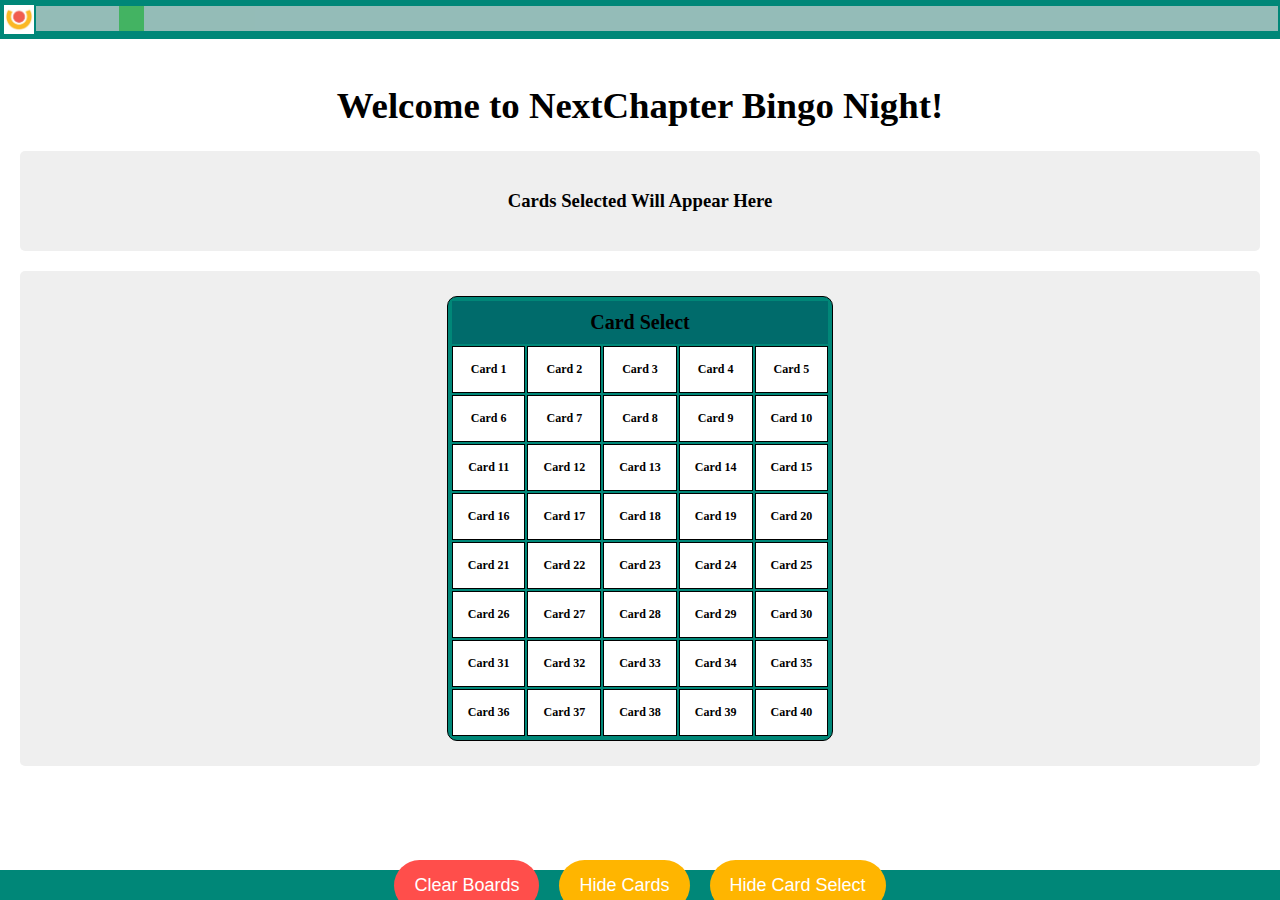
<file: bingo/index.html>
<!DOCTYPE html>
<html>
    <head>
        <title>NextChapter Bingo Night!</title>
        <meta charset="utf-8">
        <meta name="viewport" content="width=device-width, initial-scale=1.0">
        <meta name="description" content="NextChapter Bingo">
        <link rel="stylesheet" type="text/css" href="css/index.css">
    </head>
    <body onload="init()">
        <header>
            <img src="logo.png" width = "30"><div class="slidecontainer" id="slider"><input type="range" min="7" max="80" value="12" class="slider" id="myRange"></div>
        </header>
        <section>
            <main>
                <h1>Welcome to NextChapter Bingo Night!</h1>
                <article id="cards">
                    <h3>Cards Selected Will Appear Here</h3>
<!-- Card 1 -------------------------------------------------------------------->
                    <table id="bingotable1">
                    <tr class="cardtitle"><th colspan= "5">Card #1</th></tr>
                    <tr>
                        <th class="blue">B</th>
                        <th class="red">I</th>
                        <th class="white">N</th>
                        <th class="green">G</th>
                        <th class="yellow">O</th>
                    </tr>
                    <tr>
                        <td id="square-1-1" onclick="cc(this.id)"> 14 &nbsp;</td>
                        <td id="square-1-2" onclick="cc(this.id)"> 30 &nbsp;</td>
                        <td id="square-1-3" onclick="cc(this.id)"> 41 &nbsp;</td>
                        <td id="square-1-4" onclick="cc(this.id)"> 53 &nbsp;</td>
                        <td id="square-1-5" onclick="cc(this.id)"> 74 &nbsp;</td>
                    </tr>
                    <tr>
                        <td id="square-1-6" onclick="cc(this.id)"> 4 &nbsp;</td>
                        <td id="square-1-7" onclick="cc(this.id)"> 28 &nbsp;</td>
                        <td id="square-1-8" onclick="cc(this.id)"> 35 &nbsp;</td>
                        <td id="square-1-9" onclick="cc(this.id)"> 57 &nbsp;</td>
                        <td id="square-1-10" onclick="cc(this.id)"> 68 &nbsp;</td>
                    </tr>
                    <tr>
                        <td id="square-1-11" onclick="cc(this.id)"> 10 &nbsp;</td>
                        <td id="square-1-12" onclick="cc(this.id)"> 23 &nbsp;</td>
                        <td id="squarefree1" onclick="cc(this.id)"> FREE</td>
                        <td id="square-1-14" onclick="cc(this.id)"> 46 &nbsp;</td>
                        <td id="square-1-15" onclick="cc(this.id)"> 75 &nbsp;</td>
                    </tr>
                    <tr>
                        <td id="square-1-16" onclick="cc(this.id)"> 8 &nbsp;</td>
                        <td id="square-1-17" onclick="cc(this.id)"> 16 &nbsp;</td>
                        <td id="square-1-18" onclick="cc(this.id)"> 43 &nbsp;</td>
                        <td id="square-1-19" onclick="cc(this.id)"> 48 &nbsp;</td>
                        <td id="square-1-20" onclick="cc(this.id)"> 70 &nbsp;</td>
                    </tr>
                    <tr>
                        <td id="square-1-21" onclick="cc(this.id)"> 12 &nbsp;</td>
                        <td id="square-1-22" onclick="cc(this.id)"> 27 &nbsp;</td>
                        <td id="square-1-23" onclick="cc(this.id)"> 39 &nbsp;</td>
                        <td id="square-1-24" onclick="cc(this.id)"> 56 &nbsp;</td>
                        <td id="square-1-25" onclick="cc(this.id)"> 66 &nbsp;</td>
                    </tr>
                </table>
<!-- Card 2 -------------------------------------------------------------------->
                <table id="bingotable2">
                    <tr class="cardtitle"><th colspan= "5">Card #2</th></tr>
                    <tr>
                        <th class="blue">B</th>
                        <th class="red">I</th>
                        <th class="white">N</th>
                        <th class="green">G</th>
                        <th class="yellow">O</th>
                    </tr>
                    <tr>
                        <td id="square-2-1" onclick="cc(this.id)"> 15 &nbsp;</td>
                        <td id="square-2-2" onclick="cc(this.id)"> 26 &nbsp;</td>
                        <td id="square-2-3" onclick="cc(this.id)"> 38 &nbsp;</td>
                        <td id="square-2-4" onclick="cc(this.id)"> 59 &nbsp;</td>
                        <td id="square-2-5" onclick="cc(this.id)"> 68 &nbsp;</td>
                    </tr>
                    <tr>
                        <td id="square-2-6" onclick="cc(this.id)"> 13 &nbsp;</td>
                        <td id="square-2-7" onclick="cc(this.id)"> 20 &nbsp;</td>
                        <td id="square-2-8" onclick="cc(this.id)"> 42 &nbsp;</td>
                        <td id="square-2-9" onclick="cc(this.id)"> 53 &nbsp;</td>
                        <td id="square-2-10" onclick="cc(this.id)"> 62 &nbsp;</td>
                    </tr>
                    <tr>
                        <td id="square-2-11" onclick="cc(this.id)"> 8 &nbsp;</td>
                        <td id="square-2-12" onclick="cc(this.id)"> 19 &nbsp;</td>
                        <td id="squarefree2" onclick="cc(this.id)"> FREE</td>
                        <td id="square-2-14" onclick="cc(this.id)"> 60 &nbsp;</td>
                        <td id="square-2-15" onclick="cc(this.id)"> 71 &nbsp;</td>
                    </tr>
                    <tr>
                        <td id="square-2-16" onclick="cc(this.id)"> 1 &nbsp;</td>
                        <td id="square-2-17" onclick="cc(this.id)"> 28 &nbsp;</td>
                        <td id="square-2-18" onclick="cc(this.id)"> 33 &nbsp;</td>
                        <td id="square-2-19" onclick="cc(this.id)"> 55 &nbsp;</td>
                        <td id="square-2-20" onclick="cc(this.id)"> 70 &nbsp;</td>
                    </tr>
                    <tr>
                        <td id="square-2-21" onclick="cc(this.id)"> 12 &nbsp;</td>
                        <td id="square-2-22" onclick="cc(this.id)"> 24 &nbsp;</td>
                        <td id="square-2-23" onclick="cc(this.id)"> 41 &nbsp;</td>
                        <td id="square-2-24" onclick="cc(this.id)"> 51 &nbsp;</td>
                        <td id="square-2-25" onclick="cc(this.id)"> 65 &nbsp;</td>
                    </tr>
                </table>
<!-- Card 3 -------------------------------------------------------------------->
                <table id="bingotable3">
                    <tr class="cardtitle"><th colspan= "5">Card #3</th></tr>
                    <tr>
                        <th class="blue">B</th>
                        <th class="red">I</th>
                        <th class="white">N</th>
                        <th class="green">G</th>
                        <th class="yellow">O</th>
                    </tr>
                    <tr>
                        <td id="square-3-1" onclick="cc(this.id)"> 11 &nbsp;</td>
                        <td id="square-3-2" onclick="cc(this.id)"> 23 &nbsp;</td>
                        <td id="square-3-3" onclick="cc(this.id)"> 44 &nbsp;</td>
                        <td id="square-3-4" onclick="cc(this.id)"> 53 &nbsp;</td>
                        <td id="square-3-5" onclick="cc(this.id)"> 69 &nbsp;</td>
                    </tr>
                    <tr>
                        <td id="square-3-6" onclick="cc(this.id)"> 5 &nbsp;</td>
                        <td id="square-3-7" onclick="cc(this.id)"> 27 &nbsp;</td>
                        <td id="square-3-8" onclick="cc(this.id)"> 38 &nbsp;</td>
                        <td id="square-3-9" onclick="cc(this.id)"> 47 &nbsp;</td>
                        <td id="square-3-10" onclick="cc(this.id)"> 65 &nbsp;</td>
                    </tr>
                    <tr>
                        <td id="square-3-11" onclick="cc(this.id)"> 4 &nbsp;</td>
                        <td id="square-3-12" onclick="cc(this.id)"> 16 &nbsp;</td>
                        <td id="squarefree3" onclick="cc(this.id)"> FREE</td>
                        <td id="square-3-14" onclick="cc(this.id)"> 56 &nbsp;</td>
                        <td id="square-3-15" onclick="cc(this.id)"> 63 &nbsp;</td>
                    </tr>
                    <tr>
                        <td id="square-3-16" onclick="cc(this.id)"> 13 &nbsp;</td>
                        <td id="square-3-17" onclick="cc(this.id)"> 18 &nbsp;</td>
                        <td id="square-3-18" onclick="cc(this.id)"> 40 &nbsp;</td>
                        <td id="square-3-19" onclick="cc(this.id)"> 55 &nbsp;</td>
                        <td id="square-3-20" onclick="cc(this.id)"> 61 &nbsp;</td>
                    </tr>
                    <tr>
                        <td id="square-3-21" onclick="cc(this.id)"> 9 &nbsp;</td>
                        <td id="square-3-22" onclick="cc(this.id)"> 26 &nbsp;</td>
                        <td id="square-3-23" onclick="cc(this.id)"> 36 &nbsp;</td>
                        <td id="square-3-24" onclick="cc(this.id)"> 50 &nbsp;</td>
                        <td id="square-3-25" onclick="cc(this.id)"> 74 &nbsp;</td>
                    </tr>
                </table>
<!-- Card 4 -------------------------------------------------------------------->
                <table id="bingotable4">
                    <tr class="cardtitle"><th colspan= "5">Card #4</th></tr>
                    <tr>
                        <th class="blue">B</th>
                        <th class="red">I</th>
                        <th class="white">N</th>
                        <th class="green">G</th>
                        <th class="yellow">O</th>
                    </tr>
                    <tr>
                        <td id="square-4-1" onclick="cc(this.id)"> 8 &nbsp;</td>
                        <td id="square-4-2" onclick="cc(this.id)"> 29 &nbsp;</td>
                        <td id="square-4-3" onclick="cc(this.id)"> 38 &nbsp;</td>
                        <td id="square-4-4" onclick="cc(this.id)"> 54 &nbsp;</td>
                        <td id="square-4-5" onclick="cc(this.id)"> 74 &nbsp;</td>
                    </tr>
                    <tr>
                        <td id="square-4-6" onclick="cc(this.id)"> 12 &nbsp;</td>
                        <td id="square-4-7" onclick="cc(this.id)"> 23 &nbsp;</td>
                        <td id="square-4-8" onclick="cc(this.id)"> 32 &nbsp;</td>
                        <td id="square-4-9" onclick="cc(this.id)"> 50 &nbsp;</td>
                        <td id="square-4-10" onclick="cc(this.id)"> 70 &nbsp;</td>
                    </tr>
                    <tr>
                        <td id="square-4-11" onclick="cc(this.id)"> 1 &nbsp;</td>
                        <td id="square-4-12" onclick="cc(this.id)"> 30 &nbsp;</td>
                        <td id="squarefree4" onclick="cc(this.id)"> FREE</td>
                        <td id="square-4-14" onclick="cc(this.id)"> 48 &nbsp;</td>
                        <td id="square-4-15" onclick="cc(this.id)"> 68 &nbsp;</td>
                    </tr>
                    <tr>
                        <td id="square-4-16" onclick="cc(this.id)"> 3 &nbsp;</td>
                        <td id="square-4-17" onclick="cc(this.id)"> 25 &nbsp;</td>
                        <td id="square-4-18" onclick="cc(this.id)"> 40 &nbsp;</td>
                        <td id="square-4-19" onclick="cc(this.id)"> 46 &nbsp;</td>
                        <td id="square-4-20" onclick="cc(this.id)"> 61 &nbsp;</td>
                    </tr>
                    <tr>
                        <td id="square-4-21" onclick="cc(this.id)"> 11 &nbsp;</td>
                        <td id="square-4-22" onclick="cc(this.id)"> 21 &nbsp;</td>
                        <td id="square-4-23" onclick="cc(this.id)"> 35 &nbsp;</td>
                        <td id="square-4-24" onclick="cc(this.id)"> 59 &nbsp;</td>
                        <td id="square-4-25" onclick="cc(this.id)"> 67 &nbsp;</td>
                    </tr>
                </table>
<!-- Card 5 -------------------------------------------------------------------->
                <table id="bingotable5">
                    <tr class="cardtitle"><th colspan= "5">Card #5</th></tr>
                    <tr>
                        <th class="blue">B</th>
                        <th class="red">I</th>
                        <th class="white">N</th>
                        <th class="green">G</th>
                        <th class="yellow">O</th>
                    </tr>
                    <tr>
                        <td id="square-5-1" onclick="cc(this.id)"> 14 &nbsp;</td>
                        <td id="square-5-2" onclick="cc(this.id)"> 23 &nbsp;</td>
                        <td id="square-5-3" onclick="cc(this.id)"> 39 &nbsp;</td>
                        <td id="square-5-4" onclick="cc(this.id)"> 59 &nbsp;</td>
                        <td id="square-5-5" onclick="cc(this.id)"> 63 &nbsp;</td>
                    </tr>
                    <tr>
                        <td id="square-5-6" onclick="cc(this.id)"> 8 &nbsp;</td>
                        <td id="square-5-7" onclick="cc(this.id)"> 17 &nbsp;</td>
                        <td id="square-5-8" onclick="cc(this.id)"> 35 &nbsp;</td>
                        <td id="square-5-9" onclick="cc(this.id)"> 55 &nbsp;</td>
                        <td id="square-5-10" onclick="cc(this.id)"> 61 &nbsp;</td>
                    </tr>
                    <tr>
                        <td id="square-5-11" onclick="cc(this.id)"> 15 &nbsp;</td>
                        <td id="square-5-12" onclick="cc(this.id)"> 26 &nbsp;</td>
                        <td id="squarefree5" onclick="cc(this.id)"> FREE</td>
                        <td id="square-5-14" onclick="cc(this.id)"> 53 &nbsp;</td>
                        <td id="square-5-15" onclick="cc(this.id)"> 71 &nbsp;</td>
                    </tr>
                    <tr>
                        <td id="square-5-16" onclick="cc(this.id)"> 10 &nbsp;</td>
                        <td id="square-5-17" onclick="cc(this.id)"> 25 &nbsp;</td>
                        <td id="square-5-18" onclick="cc(this.id)"> 31 &nbsp;</td>
                        <td id="square-5-19" onclick="cc(this.id)"> 57 &nbsp;</td>
                        <td id="square-5-20" onclick="cc(this.id)"> 64 &nbsp;</td>
                    </tr>
                    <tr>
                        <td id="square-5-21" onclick="cc(this.id)"> 6 &nbsp;</td>
                        <td id="square-5-22" onclick="cc(this.id)"> 20 &nbsp;</td>
                        <td id="square-5-23" onclick="cc(this.id)"> 44 &nbsp;</td>
                        <td id="square-5-24" onclick="cc(this.id)"> 52 &nbsp;</td>
                        <td id="square-5-25" onclick="cc(this.id)"> 68 &nbsp;</td>
                    </tr>
                </table>
<!-- Card 6 -------------------------------------------------------------------->
                <table id="bingotable6">
                    <tr class="cardtitle"><th colspan= "5">Card #6</th></tr>
                    <tr>
                        <th class="blue">B</th>
                        <th class="red">I</th>
                        <th class="white">N</th>
                        <th class="green">G</th>
                        <th class="yellow">O</th>
                    </tr>
                    <tr>
                        <td id="square-6-1" onclick="cc(this.id)"> 8 &nbsp;</td>
                        <td id="square-6-2" onclick="cc(this.id)"> 24 &nbsp;</td>
                        <td id="square-6-3" onclick="cc(this.id)"> 44 &nbsp;</td>
                        <td id="square-6-4" onclick="cc(this.id)"> 48 &nbsp;</td>
                        <td id="square-6-5" onclick="cc(this.id)"> 75 &nbsp;</td>
                    </tr>
                    <tr>
                        <td id="square-6-6" onclick="cc(this.id)"> 2 &nbsp;</td>
                        <td id="square-6-7" onclick="cc(this.id)"> 20 &nbsp;</td>
                        <td id="square-6-8" onclick="cc(this.id)"> 40 &nbsp;</td>
                        <td id="square-6-9" onclick="cc(this.id)"> 46 &nbsp;</td>
                        <td id="square-6-10" onclick="cc(this.id)"> 69 &nbsp;</td>
                    </tr>
                    <tr>
                        <td id="square-6-11" onclick="cc(this.id)"> 11 &nbsp;</td>
                        <td id="square-6-12" onclick="cc(this.id)"> 18 &nbsp;</td>
                        <td id="squarefree6" onclick="cc(this.id)"> FREE</td>
                        <td id="square-6-14" onclick="cc(this.id)"> 56 &nbsp;</td>
                        <td id="square-6-15" onclick="cc(this.id)"> 66 &nbsp;</td>
                    </tr>
                    <tr>
                        <td id="square-6-16" onclick="cc(this.id)"> 10 &nbsp;</td>
                        <td id="square-6-17" onclick="cc(this.id)"> 16 &nbsp;</td>
                        <td id="square-6-18" onclick="cc(this.id)"> 42 &nbsp;</td>
                        <td id="square-6-19" onclick="cc(this.id)"> 49 &nbsp;</td>
                        <td id="square-6-20" onclick="cc(this.id)"> 71 &nbsp;</td>
                    </tr>
                    <tr>
                        <td id="square-6-21" onclick="cc(this.id)"> 5 &nbsp;</td>
                        <td id="square-6-22" onclick="cc(this.id)"> 29 &nbsp;</td>
                        <td id="square-6-23" onclick="cc(this.id)"> 37 &nbsp;</td>
                        <td id="square-6-24" onclick="cc(this.id)"> 53 &nbsp;</td>
                        <td id="square-6-25" onclick="cc(this.id)"> 65 &nbsp;</td>
                    </tr>
                </table>
<!-- Card 7 -------------------------------------------------------------------->
                <table id="bingotable7">
                    <tr class="cardtitle"><th colspan= "5">Card #7</th></tr>
                    <tr>
                        <th class="blue">B</th>
                        <th class="red">I</th>
                        <th class="white">N</th>
                        <th class="green">G</th>
                        <th class="yellow">O</th>
                    </tr>
                    <tr>
                        <td id="square-7-1" onclick="cc(this.id)"> 9 &nbsp;</td>
                        <td id="square-7-2" onclick="cc(this.id)"> 29 &nbsp;</td>
                        <td id="square-7-3" onclick="cc(this.id)"> 33 &nbsp;</td>
                        <td id="square-7-4" onclick="cc(this.id)"> 60 &nbsp;</td>
                        <td id="square-7-5" onclick="cc(this.id)"> 70 &nbsp;</td>
                    </tr>
                    <tr>
                        <td id="square-7-6" onclick="cc(this.id)"> 5 &nbsp;</td>
                        <td id="square-7-7" onclick="cc(this.id)"> 25 &nbsp;</td>
                        <td id="square-7-8" onclick="cc(this.id)"> 31 &nbsp;</td>
                        <td id="square-7-9" onclick="cc(this.id)"> 54 &nbsp;</td>
                        <td id="square-7-10" onclick="cc(this.id)"> 71 &nbsp;</td>
                    </tr>
                    <tr>
                        <td id="square-7-11" onclick="cc(this.id)"> 3 &nbsp;</td>
                        <td id="square-7-12" onclick="cc(this.id)"> 23 &nbsp;</td>
                        <td id="squarefree7" onclick="cc(this.id)"> FREE</td>
                        <td id="square-7-14" onclick="cc(this.id)"> 51 &nbsp;</td>
                        <td id="square-7-15" onclick="cc(this.id)"> 67 &nbsp;</td>
                    </tr>
                    <tr>
                        <td id="square-7-16" onclick="cc(this.id)"> 1 &nbsp;</td>
                        <td id="square-7-17" onclick="cc(this.id)"> 27 &nbsp;</td>
                        <td id="square-7-18" onclick="cc(this.id)"> 34 &nbsp;</td>
                        <td id="square-7-19" onclick="cc(this.id)"> 56 &nbsp;</td>
                        <td id="square-7-20" onclick="cc(this.id)"> 65 &nbsp;</td>
                    </tr>
                    <tr>
                        <td id="square-7-21" onclick="cc(this.id)"> 14 &nbsp;</td>
                        <td id="square-7-22" onclick="cc(this.id)"> 22 &nbsp;</td>
                        <td id="square-7-23" onclick="cc(this.id)"> 38 &nbsp;</td>
                        <td id="square-7-24" onclick="cc(this.id)"> 50 &nbsp;</td>
                        <td id="square-7-25" onclick="cc(this.id)"> 61 &nbsp;</td>
                    </tr>
                </table>
<!-- Card 8 -------------------------------------------------------------------->
                <table id="bingotable8">
                    <tr class="cardtitle"><th colspan= "5">Card #8</th></tr>
                    <tr>
                        <th class="blue">B</th>
                        <th class="red">I</th>
                        <th class="white">N</th>
                        <th class="green">G</th>
                        <th class="yellow">O</th>
                    </tr>
                    <tr>
                        <td id="square-8-1" onclick="cc(this.id)"> 14 &nbsp;</td>
                        <td id="square-8-2" onclick="cc(this.id)"> 18 &nbsp;</td>
                        <td id="square-8-3" onclick="cc(this.id)"> 45 &nbsp;</td>
                        <td id="square-8-4" onclick="cc(this.id)"> 55 &nbsp;</td>
                        <td id="square-8-5" onclick="cc(this.id)"> 65 &nbsp;</td>
                    </tr>
                    <tr>
                        <td id="square-8-6" onclick="cc(this.id)"> 10 &nbsp;</td>
                        <td id="square-8-7" onclick="cc(this.id)"> 16 &nbsp;</td>
                        <td id="square-8-8" onclick="cc(this.id)"> 39 &nbsp;</td>
                        <td id="square-8-9" onclick="cc(this.id)"> 56 &nbsp;</td>
                        <td id="square-8-10" onclick="cc(this.id)"> 69 &nbsp;</td>
                    </tr>
                    <tr>
                        <td id="square-8-11" onclick="cc(this.id)"> 8 &nbsp;</td>
                        <td id="square-8-12" onclick="cc(this.id)"> 26 &nbsp;</td>
                        <td id="squarefree8" onclick="cc(this.id)"> FREE</td>
                        <td id="square-8-14" onclick="cc(this.id)"> 52 &nbsp;</td>
                        <td id="square-8-15" onclick="cc(this.id)"> 64 &nbsp;</td>
                    </tr>
                    <tr>
                        <td id="square-8-16" onclick="cc(this.id)"> 12 &nbsp;</td>
                        <td id="square-8-17" onclick="cc(this.id)"> 19 &nbsp;</td>
                        <td id="square-8-18" onclick="cc(this.id)"> 41 &nbsp;</td>
                        <td id="square-8-19" onclick="cc(this.id)"> 50 &nbsp;</td>
                        <td id="square-8-20" onclick="cc(this.id)"> 61 &nbsp;</td>
                    </tr>
                    <tr>
                        <td id="square-8-21" onclick="cc(this.id)"> 7 &nbsp;</td>
                        <td id="square-8-22" onclick="cc(this.id)"> 23 &nbsp;</td>
                        <td id="square-8-23" onclick="cc(this.id)"> 35 &nbsp;</td>
                        <td id="square-8-24" onclick="cc(this.id)"> 46 &nbsp;</td>
                        <td id="square-8-25" onclick="cc(this.id)"> 73 &nbsp;</td>
                    </tr>
                </table>    
<!-- Card 9 -------------------------------------------------------------------->
                <table id="bingotable9">
                    <tr class="cardtitle"><th colspan= "5">Card #9</th></tr>
                    <tr>
                        <th class="blue">B</th>
                        <th class="red">I</th>
                        <th class="white">N</th>
                        <th class="green">G</th>
                        <th class="yellow">O</th>
                    </tr>
                    <tr>
                        <td id="square-9-1" onclick="cc(this.id)"> 3 &nbsp;</td>
                        <td id="square-9-2" onclick="cc(this.id)"> 30 &nbsp;</td>
                        <td id="square-9-3" onclick="cc(this.id)"> 40 &nbsp;</td>
                        <td id="square-9-4" onclick="cc(this.id)"> 50 &nbsp;</td>
                        <td id="square-9-5" onclick="cc(this.id)"> 73 &nbsp;</td>
                    </tr>
                    <tr>
                        <td id="square-9-6" onclick="cc(this.id)"> 1 &nbsp;</td>
                        <td id="square-9-7" onclick="cc(this.id)"> 24 &nbsp;</td>
                        <td id="square-9-8" onclick="cc(this.id)"> 41 &nbsp;</td>
                        <td id="square-9-9" onclick="cc(this.id)"> 54 &nbsp;</td>
                        <td id="square-9-10" onclick="cc(this.id)"> 72 &nbsp;</td>
                    </tr>
                    <tr>
                        <td id="square-9-11" onclick="cc(this.id)"> 11 &nbsp;</td>
                        <td id="square-9-12" onclick="cc(this.id)"> 21 &nbsp;</td>
                        <td id="squarefree9" onclick="cc(this.id)"> FREE</td>
                        <td id="square-9-14" onclick="cc(this.id)"> 49 &nbsp;</td>
                        <td id="square-9-15" onclick="cc(this.id)"> 71 &nbsp;</td>
                    </tr>
                    <tr>
                        <td id="square-9-16" onclick="cc(this.id)"> 4 &nbsp;</td>
                        <td id="square-9-17" onclick="cc(this.id)"> 26 &nbsp;</td>
                        <td id="square-9-18" onclick="cc(this.id)"> 35 &nbsp;</td>
                        <td id="square-9-19" onclick="cc(this.id)"> 46 &nbsp;</td>
                        <td id="square-9-20" onclick="cc(this.id)"> 63 &nbsp;</td>
                    </tr>
                    <tr>
                        <td id="square-9-21" onclick="cc(this.id)"> 8 &nbsp;</td>
                        <td id="square-9-22" onclick="cc(this.id)"> 20 &nbsp;</td>
                        <td id="square-9-23" onclick="cc(this.id)"> 31 &nbsp;</td>
                        <td id="square-9-24" onclick="cc(this.id)"> 58 &nbsp;</td>
                        <td id="square-9-25" onclick="cc(this.id)"> 62 &nbsp;</td>
                    </tr>
                </table> 
<!-- Card 10 -------------------------------------------------------------------->
                <table id="bingotable10">
                    <tr class="cardtitle"><th colspan= "5">Card #10</th></tr>
                    <tr>
                        <th class="blue">B</th>
                        <th class="red">I</th>
                        <th class="white">N</th>
                        <th class="green">G</th>
                        <th class="yellow">O</th>
                    </tr>
                    <tr>
                        <td id="square-10-1" onclick="cc(this.id)"> 15 &nbsp;</td>
                        <td id="square-10-2" onclick="cc(this.id)"> 25 &nbsp;</td>
                        <td id="square-10-3" onclick="cc(this.id)"> 35 &nbsp;</td>
                        <td id="square-10-4" onclick="cc(this.id)"> 58 &nbsp;</td>
                        <td id="square-10-5" onclick="cc(this.id)"> 69 &nbsp;</td>
                    </tr>
                    <tr>
                        <td id="square-10-6" onclick="cc(this.id)"> 9 &nbsp;</td>
                        <td id="square-10-7" onclick="cc(this.id)"> 26 &nbsp;</td>
                        <td id="square-10-8" onclick="cc(this.id)"> 39 &nbsp;</td>
                        <td id="square-10-9" onclick="cc(this.id)"> 57 &nbsp;</td>
                        <td id="square-10-10" onclick="cc(this.id)"> 68 &nbsp;</td>
                    </tr>
                    <tr>
                        <td id="square-10-11" onclick="cc(this.id)"> 6 &nbsp;</td>
                        <td id="square-10-12" onclick="cc(this.id)"> 22 &nbsp;</td>
                        <td id="squarefree10" onclick="cc(this.id)"> FREE</td>
                        <td id="square-10-14" onclick="cc(this.id)"> 56 &nbsp;</td>
                        <td id="square-10-15" onclick="cc(this.id)"> 63 &nbsp;</td>
                    </tr>
                    <tr>
                        <td id="square-10-16" onclick="cc(this.id)"> 11 &nbsp;</td>
                        <td id="square-10-17" onclick="cc(this.id)"> 20 &nbsp;</td>
                        <td id="square-10-18" onclick="cc(this.id)"> 31 &nbsp;</td>
                        <td id="square-10-19" onclick="cc(this.id)"> 48 &nbsp;</td>
                        <td id="square-10-20" onclick="cc(this.id)"> 66 &nbsp;</td>
                    </tr>
                    <tr>
                        <td id="square-10-21" onclick="cc(this.id)"> 5 &nbsp;</td>
                        <td id="square-10-22" onclick="cc(this.id)"> 16 &nbsp;</td>
                        <td id="square-10-23" onclick="cc(this.id)"> 43 &nbsp;</td>
                        <td id="square-10-24" onclick="cc(this.id)"> 47 &nbsp;</td>
                        <td id="square-10-25" onclick="cc(this.id)"> 62 &nbsp;</td>
                    </tr>
                </table>
<!-- Card 11 -------------------------------------------------------------------->
                    <table id="bingotable11">
                    <tr class="cardtitle"><th colspan= "5">Card #11</th></tr>
                    <tr>
                        <th class="blue">B</th>
                        <th class="red">I</th>
                        <th class="white">N</th>
                        <th class="green">G</th>
                        <th class="yellow">O</th>
                    </tr>
                    <tr>
                        <td id="square-11-1" onclick="cc(this.id)"> 10 &nbsp;</td>
                        <td id="square-11-2" onclick="cc(this.id)"> 20 &nbsp;</td>
                        <td id="square-11-3" onclick="cc(this.id)"> 43 &nbsp;</td>
                        <td id="square-11-4" onclick="cc(this.id)"> 54 &nbsp;</td>
                        <td id="square-11-5" onclick="cc(this.id)"> 72 &nbsp;</td>
                    </tr>
                    <tr>
                        <td id="square-11-6" onclick="cc(this.id)"> 11 &nbsp;</td>
                        <td id="square-11-7" onclick="cc(this.id)"> 24 &nbsp;</td>
                        <td id="square-11-8" onclick="cc(this.id)"> 42 &nbsp;</td>
                        <td id="square-11-9" onclick="cc(this.id)"> 53 &nbsp;</td>
                        <td id="square-11-10" onclick="cc(this.id)"> 70 &nbsp;</td>
                    </tr>
                    <tr>
                        <td id="square-11-11" onclick="cc(this.id)"> 7 &nbsp;</td>
                        <td id="square-11-12" onclick="cc(this.id)"> 19 &nbsp;</td>
                        <td id="squarefree11" onclick="cc(this.id)"> FREE</td>
                        <td id="square-11-14" onclick="cc(this.id)"> 48 &nbsp;</td>
                        <td id="square-11-15" onclick="cc(this.id)"> 64 &nbsp;</td>
                    </tr>
                    <tr>
                        <td id="square-11-16" onclick="cc(this.id)"> 5 &nbsp;</td>
                        <td id="square-11-17" onclick="cc(this.id)"> 16 &nbsp;</td>
                        <td id="square-11-18" onclick="cc(this.id)"> 33 &nbsp;</td>
                        <td id="square-11-19" onclick="cc(this.id)"> 51 &nbsp;</td>
                        <td id="square-11-20" onclick="cc(this.id)"> 61 &nbsp;</td>
                    </tr>
                    <tr>
                        <td id="square-11-21" onclick="cc(this.id)"> 1 &nbsp;</td>
                        <td id="square-11-22" onclick="cc(this.id)"> 28 &nbsp;</td>
                        <td id="square-11-23" onclick="cc(this.id)"> 32 &nbsp;</td>
                        <td id="square-11-24" onclick="cc(this.id)"> 47 &nbsp;</td>
                        <td id="square-11-25" onclick="cc(this.id)"> 67 &nbsp;</td>
                    </tr>
                </table>
<!-- Card 12 -------------------------------------------------------------------->
                <table id="bingotable12">
                    <tr class="cardtitle"><th colspan= "5">Card #12</th></tr>
                    <tr>
                        <th class="blue">B</th>
                        <th class="red">I</th>
                        <th class="white">N</th>
                        <th class="green">G</th>
                        <th class="yellow">O</th>
                    </tr>
                    <tr>
                        <td id="square-12-1" onclick="cc(this.id)"> 5 &nbsp;</td>
                        <td id="square-12-2" onclick="cc(this.id)"> 28 &nbsp;</td>
                        <td id="square-12-3" onclick="cc(this.id)"> 39 &nbsp;</td>
                        <td id="square-12-4" onclick="cc(this.id)"> 57 &nbsp;</td>
                        <td id="square-12-5" onclick="cc(this.id)"> 66 &nbsp;</td>
                    </tr>
                    <tr>
                        <td id="square-12-6" onclick="cc(this.id)"> 9 &nbsp;</td>
                        <td id="square-12-7" onclick="cc(this.id)"> 27 &nbsp;</td>
                        <td id="square-12-8" onclick="cc(this.id)"> 38 &nbsp;</td>
                        <td id="square-12-9" onclick="cc(this.id)"> 55 &nbsp;</td>
                        <td id="square-12-10" onclick="cc(this.id)"> 64 &nbsp;</td>
                    </tr>
                    <tr>
                        <td id="square-12-11" onclick="cc(this.id)"> 4 &nbsp;</td>
                        <td id="square-12-12" onclick="cc(this.id)"> 26 &nbsp;</td>
                        <td id="squarefree12" onclick="cc(this.id)"> FREE</td>
                        <td id="square-12-14" onclick="cc(this.id)"> 49 &nbsp;</td>
                        <td id="square-12-15" onclick="cc(this.id)"> 68 &nbsp;</td>
                    </tr>
                    <tr>
                        <td id="square-12-16" onclick="cc(this.id)"> 1 &nbsp;</td>
                        <td id="square-12-17" onclick="cc(this.id)"> 18 &nbsp;</td>
                        <td id="square-12-18" onclick="cc(this.id)"> 36 &nbsp;</td>
                        <td id="square-12-19" onclick="cc(this.id)"> 46 &nbsp;</td>
                        <td id="square-12-20" onclick="cc(this.id)"> 63 &nbsp;</td>
                    </tr>
                    <tr>
                        <td id="square-12-21" onclick="cc(this.id)"> 13 &nbsp;</td>
                        <td id="square-12-22" onclick="cc(this.id)"> 17 &nbsp;</td>
                        <td id="square-12-23" onclick="cc(this.id)"> 32 &nbsp;</td>
                        <td id="square-12-24" onclick="cc(this.id)"> 52 &nbsp;</td>
                        <td id="square-12-25" onclick="cc(this.id)"> 65 &nbsp;</td>
                    </tr>
                </table>
<!-- Card 13 -------------------------------------------------------------------->
                <table id="bingotable13">
                    <tr class="cardtitle"><th colspan= "5">Card #13</th></tr>
                    <tr>
                        <th class="blue">B</th>
                        <th class="red">I</th>
                        <th class="white">N</th>
                        <th class="green">G</th>
                        <th class="yellow">O</th>
                    </tr>
                    <tr>
                        <td id="square-13-1" onclick="cc(this.id)"> 13 &nbsp;</td>
                        <td id="square-13-2" onclick="cc(this.id)"> 24 &nbsp;</td>
                        <td id="square-13-3" onclick="cc(this.id)"> 42 &nbsp;</td>
                        <td id="square-13-4" onclick="cc(this.id)"> 51 &nbsp;</td>
                        <td id="square-13-5" onclick="cc(this.id)"> 67 &nbsp;</td>
                    </tr>
                    <tr>
                        <td id="square-13-6" onclick="cc(this.id)"> 12 &nbsp;</td>
                        <td id="square-13-7" onclick="cc(this.id)"> 23 &nbsp;</td>
                        <td id="square-13-8" onclick="cc(this.id)"> 40 &nbsp;</td>
                        <td id="square-13-9" onclick="cc(this.id)"> 49 &nbsp;</td>
                        <td id="square-13-10" onclick="cc(this.id)"> 62 &nbsp;</td>
                    </tr>
                    <tr>
                        <td id="square-13-11" onclick="cc(this.id)"> 11 &nbsp;</td>
                        <td id="square-13-12" onclick="cc(this.id)"> 18 &nbsp;</td>
                        <td id="squarefree13" onclick="cc(this.id)"> FREE</td>
                        <td id="square-13-14" onclick="cc(this.id)"> 53 &nbsp;</td>
                        <td id="square-13-15" onclick="cc(this.id)"> 64 &nbsp;</td>
                    </tr>
                    <tr>
                        <td id="square-13-16" onclick="cc(this.id)"> 3 &nbsp;</td>
                        <td id="square-13-17" onclick="cc(this.id)"> 21 &nbsp;</td>
                        <td id="square-13-18" onclick="cc(this.id)"> 31 &nbsp;</td>
                        <td id="square-13-19" onclick="cc(this.id)"> 48 &nbsp;</td>
                        <td id="square-13-20" onclick="cc(this.id)"> 72 &nbsp;</td>
                    </tr>
                    <tr>
                        <td id="square-13-21" onclick="cc(this.id)"> 2 &nbsp;</td>
                        <td id="square-13-22" onclick="cc(this.id)"> 17 &nbsp;</td>
                        <td id="square-13-23" onclick="cc(this.id)"> 37 &nbsp;</td>
                        <td id="square-13-24" onclick="cc(this.id)"> 50 &nbsp;</td>
                        <td id="square-13-25" onclick="cc(this.id)"> 74 &nbsp;</td>
                    </tr>
                </table>
<!-- Card 14 -------------------------------------------------------------------->
                <table id="bingotable14">
                    <tr class="cardtitle"><th colspan= "5">Card #14</th></tr>
                    <tr>
                        <th class="blue">B</th>
                        <th class="red">I</th>
                        <th class="white">N</th>
                        <th class="green">G</th>
                        <th class="yellow">O</th>
                    </tr>
                    <tr>
                        <td id="square-14-1" onclick="cc(this.id)"> 9 &nbsp;</td>
                        <td id="square-14-2" onclick="cc(this.id)"> 27 &nbsp;</td>
                        <td id="square-14-3" onclick="cc(this.id)"> 36 &nbsp;</td>
                        <td id="square-14-4" onclick="cc(this.id)"> 52 &nbsp;</td>
                        <td id="square-14-5" onclick="cc(this.id)"> 62 &nbsp;</td>
                    </tr>
                    <tr>
                        <td id="square-14-6" onclick="cc(this.id)"> 8 &nbsp;</td>
                        <td id="square-14-7" onclick="cc(this.id)"> 25 &nbsp;</td>
                        <td id="square-14-8" onclick="cc(this.id)"> 34 &nbsp;</td>
                        <td id="square-14-9" onclick="cc(this.id)"> 47 &nbsp;</td>
                        <td id="square-14-10" onclick="cc(this.id)"> 64 &nbsp;</td>
                    </tr>
                    <tr>
                        <td id="square-14-11" onclick="cc(this.id)"> 3 &nbsp;</td>
                        <td id="square-14-12" onclick="cc(this.id)"> 19 &nbsp;</td>
                        <td id="squarefree14" onclick="cc(this.id)"> FREE</td>
                        <td id="square-14-14" onclick="cc(this.id)"> 49 &nbsp;</td>
                        <td id="square-14-15" onclick="cc(this.id)"> 68 &nbsp;</td>
                    </tr>
                    <tr>
                        <td id="square-14-16" onclick="cc(this.id)"> 6 &nbsp;</td>
                        <td id="square-14-17" onclick="cc(this.id)"> 16 &nbsp;</td>
                        <td id="square-14-18" onclick="cc(this.id)"> 33 &nbsp;</td>
                        <td id="square-14-19" onclick="cc(this.id)"> 57 &nbsp;</td>
                        <td id="square-14-20" onclick="cc(this.id)"> 66 &nbsp;</td>
                    </tr>
                    <tr>
                        <td id="square-14-21" onclick="cc(this.id)"> 2 &nbsp;</td>
                        <td id="square-14-22" onclick="cc(this.id)"> 22 &nbsp;</td>
                        <td id="square-14-23" onclick="cc(this.id)"> 35 &nbsp;</td>
                        <td id="square-14-24" onclick="cc(this.id)"> 59 &nbsp;</td>
                        <td id="square-14-25" onclick="cc(this.id)"> 67 &nbsp;</td>
                    </tr>
                </table>
<!-- Card 15 -------------------------------------------------------------------->
                <table id="bingotable15">
                    <tr class="cardtitle"><th colspan= "5">Card #15</th></tr>
                    <tr>
                        <th class="blue">B</th>
                        <th class="red">I</th>
                        <th class="white">N</th>
                        <th class="green">G</th>
                        <th class="yellow">O</th>
                    </tr>
                    <tr>
                        <td id="square-15-1" onclick="cc(this.id)"> 12 &nbsp;</td>
                        <td id="square-15-2" onclick="cc(this.id)"> 21 &nbsp;</td>
                        <td id="square-15-3" onclick="cc(this.id)"> 37 &nbsp;</td>
                        <td id="square-15-4" onclick="cc(this.id)"> 47 &nbsp;</td>
                        <td id="square-15-5" onclick="cc(this.id)"> 63 &nbsp;</td>
                    </tr>
                    <tr>
                        <td id="square-15-6" onclick="cc(this.id)"> 10 &nbsp;</td>
                        <td id="square-15-7" onclick="cc(this.id)"> 19 &nbsp;</td>
                        <td id="square-15-8" onclick="cc(this.id)"> 32 &nbsp;</td>
                        <td id="square-15-9" onclick="cc(this.id)"> 49 &nbsp;</td>
                        <td id="square-15-10" onclick="cc(this.id)"> 75 &nbsp;</td>
                    </tr>
                    <tr>
                        <td id="square-15-11" onclick="cc(this.id)"> 4 &nbsp;</td>
                        <td id="square-15-12" onclick="cc(this.id)"> 23 &nbsp;</td>
                        <td id="squarefree15" onclick="cc(this.id)"> FREE</td>
                        <td id="square-15-14" onclick="cc(this.id)"> 53 &nbsp;</td>
                        <td id="square-15-15" onclick="cc(this.id)"> 73 &nbsp;</td>
                    </tr>
                    <tr>
                        <td id="square-15-16" onclick="cc(this.id)"> 1 &nbsp;</td>
                        <td id="square-15-17" onclick="cc(this.id)"> 18 &nbsp;</td>
                        <td id="square-15-18" onclick="cc(this.id)"> 42 &nbsp;</td>
                        <td id="square-15-19" onclick="cc(this.id)"> 51 &nbsp;</td>
                        <td id="square-15-20" onclick="cc(this.id)"> 61 &nbsp;</td>
                    </tr>
                    <tr>
                        <td id="square-15-21" onclick="cc(this.id)"> 7 &nbsp;</td>
                        <td id="square-15-22" onclick="cc(this.id)"> 20 &nbsp;</td>
                        <td id="square-15-23" onclick="cc(this.id)"> 44 &nbsp;</td>
                        <td id="square-15-24" onclick="cc(this.id)"> 52 &nbsp;</td>
                        <td id="square-15-25" onclick="cc(this.id)"> 68 &nbsp;</td>
                    </tr>
                </table>
<!-- Card 16 -------------------------------------------------------------------->
                <table id="bingotable16">
                    <tr class="cardtitle"><th colspan= "5">Card #16</th></tr>
                    <tr>
                        <th class="blue">B</th>
                        <th class="red">I</th>
                        <th class="white">N</th>
                        <th class="green">G</th>
                        <th class="yellow">O</th>
                    </tr>
                    <tr>
                        <td id="square-16-1" onclick="cc(this.id)"> 6 &nbsp;</td>
                        <td id="square-16-2" onclick="cc(this.id)"> 22 &nbsp;</td>
                        <td id="square-16-3" onclick="cc(this.id)"> 32 &nbsp;</td>
                        <td id="square-16-4" onclick="cc(this.id)"> 48 &nbsp;</td>
                        <td id="square-16-5" onclick="cc(this.id)"> 70 &nbsp;</td>
                    </tr>
                    <tr>
                        <td id="square-16-6" onclick="cc(this.id)"> 4 &nbsp;</td>
                        <td id="square-16-7" onclick="cc(this.id)"> 17 &nbsp;</td>
                        <td id="square-16-8" onclick="cc(this.id)"> 34 &nbsp;</td>
                        <td id="square-16-9" onclick="cc(this.id)"> 60 &nbsp;</td>
                        <td id="square-16-10" onclick="cc(this.id)"> 65 &nbsp;</td>
                    </tr>
                    <tr>
                        <td id="square-16-11" onclick="cc(this.id)"> 8 &nbsp;</td>
                        <td id="square-16-12" onclick="cc(this.id)"> 19 &nbsp;</td>
                        <td id="squarefree16" onclick="cc(this.id)"> FREE</td>
                        <td id="square-16-14" onclick="cc(this.id)"> 58 &nbsp;</td>
                        <td id="square-16-15" onclick="cc(this.id)"> 66 &nbsp;</td>
                    </tr>
                    <tr>
                        <td id="square-16-16" onclick="cc(this.id)"> 3 &nbsp;</td>
                        <td id="square-16-17" onclick="cc(this.id)"> 27 &nbsp;</td>
                        <td id="square-16-18" onclick="cc(this.id)"> 36 &nbsp;</td>
                        <td id="square-16-19" onclick="cc(this.id)"> 46 &nbsp;</td>
                        <td id="square-16-20" onclick="cc(this.id)"> 62 &nbsp;</td>
                    </tr>
                    <tr>
                        <td id="square-16-21" onclick="cc(this.id)"> 5 &nbsp;</td>
                        <td id="square-16-22" onclick="cc(this.id)"> 29 &nbsp;</td>
                        <td id="square-16-23" onclick="cc(this.id)"> 37 &nbsp;</td>
                        <td id="square-16-24" onclick="cc(this.id)"> 53 &nbsp;</td>
                        <td id="square-16-25" onclick="cc(this.id)"> 64 &nbsp;</td>
                    </tr>
                </table>
<!-- Card 17 -------------------------------------------------------------------->
                <table id="bingotable17">
                    <tr class="cardtitle"><th colspan= "5">Card #17</th></tr>
                    <tr>
                        <th class="blue">B</th>
                        <th class="red">I</th>
                        <th class="white">N</th>
                        <th class="green">G</th>
                        <th class="yellow">O</th>
                    </tr>
                    <tr>
                        <td id="square-17-1" onclick="cc(this.id)"> 7 &nbsp;</td>
                        <td id="square-17-2" onclick="cc(this.id)"> 17 &nbsp;</td>
                        <td id="square-17-3" onclick="cc(this.id)"> 33 &nbsp;</td>
                        <td id="square-17-4" onclick="cc(this.id)"> 55 &nbsp;</td>
                        <td id="square-17-5" onclick="cc(this.id)"> 69 &nbsp;</td>
                    </tr>
                    <tr>
                        <td id="square-17-6" onclick="cc(this.id)"> 2 &nbsp;</td>
                        <td id="square-17-7" onclick="cc(this.id)"> 19 &nbsp;</td>
                        <td id="square-17-8" onclick="cc(this.id)"> 45 &nbsp;</td>
                        <td id="square-17-9" onclick="cc(this.id)"> 50 &nbsp;</td>
                        <td id="square-17-10" onclick="cc(this.id)"> 71 &nbsp;</td>
                    </tr>
                    <tr>
                        <td id="square-17-11" onclick="cc(this.id)"> 4 &nbsp;</td>
                        <td id="square-17-12" onclick="cc(this.id)"> 23 &nbsp;</td>
                        <td id="squarefree17" onclick="cc(this.id)"> FREE</td>
                        <td id="square-17-14" onclick="cc(this.id)"> 51 &nbsp;</td>
                        <td id="square-17-15" onclick="cc(this.id)"> 74 &nbsp;</td>
                    </tr>
                    <tr>
                        <td id="square-17-16" onclick="cc(this.id)"> 12 &nbsp;</td>
                        <td id="square-17-17" onclick="cc(this.id)"> 21 &nbsp;</td>
                        <td id="square-17-18" onclick="cc(this.id)"> 31 &nbsp;</td>
                        <td id="square-17-19" onclick="cc(this.id)"> 47 &nbsp;</td>
                        <td id="square-17-20" onclick="cc(this.id)"> 72 &nbsp;</td>
                    </tr>
                    <tr>
                        <td id="square-17-21" onclick="cc(this.id)"> 14 &nbsp;</td>
                        <td id="square-17-22" onclick="cc(this.id)"> 22 &nbsp;</td>
                        <td id="square-17-23" onclick="cc(this.id)"> 38 &nbsp;</td>
                        <td id="square-17-24" onclick="cc(this.id)"> 49 &nbsp;</td>
                        <td id="square-17-25" onclick="cc(this.id)"> 67 &nbsp;</td>
                    </tr>
                </table>
<!-- Card 18 -------------------------------------------------------------------->
                <table id="bingotable18">
                    <tr class="cardtitle"><th colspan= "5">Card #18</th></tr>
                    <tr>
                        <th class="blue">B</th>
                        <th class="red">I</th>
                        <th class="white">N</th>
                        <th class="green">G</th>
                        <th class="yellow">O</th>
                    </tr>
                    <tr>
                        <td id="square-18-1" onclick="cc(this.id)"> 2 &nbsp;</td>
                        <td id="square-18-2" onclick="cc(this.id)"> 18 &nbsp;</td>
                        <td id="square-18-3" onclick="cc(this.id)"> 40 &nbsp;</td>
                        <td id="square-18-4" onclick="cc(this.id)"> 54 &nbsp;</td>
                        <td id="square-18-5" onclick="cc(this.id)"> 67 &nbsp;</td>
                    </tr>
                    <tr>
                        <td id="square-18-6" onclick="cc(this.id)"> 4 &nbsp;</td>
                        <td id="square-18-7" onclick="cc(this.id)"> 30 &nbsp;</td>
                        <td id="square-18-8" onclick="cc(this.id)"> 35 &nbsp;</td>
                        <td id="square-18-9" onclick="cc(this.id)"> 56 &nbsp;</td>
                        <td id="square-18-10" onclick="cc(this.id)"> 75 &nbsp;</td>
                    </tr>
                    <tr>
                        <td id="square-18-11" onclick="cc(this.id)"> 8 &nbsp;</td>
                        <td id="square-18-12" onclick="cc(this.id)"> 28 &nbsp;</td>
                        <td id="squarefree18" onclick="cc(this.id)"> FREE</td>
                        <td id="square-18-14" onclick="cc(this.id)"> 59 &nbsp;</td>
                        <td id="square-18-15" onclick="cc(this.id)"> 68 &nbsp;</td>
                    </tr>
                    <tr>
                        <td id="square-18-16" onclick="cc(this.id)"> 6 &nbsp;</td>
                        <td id="square-18-17" onclick="cc(this.id)"> 16 &nbsp;</td>
                        <td id="square-18-18" onclick="cc(this.id)"> 32 &nbsp;</td>
                        <td id="square-18-19" onclick="cc(this.id)"> 57 &nbsp;</td>
                        <td id="square-18-20" onclick="cc(this.id)"> 66 &nbsp;</td>
                    </tr>
                    <tr>
                        <td id="square-18-21" onclick="cc(this.id)"> 7 &nbsp;</td>
                        <td id="square-18-22" onclick="cc(this.id)"> 23 &nbsp;</td>
                        <td id="square-18-23" onclick="cc(this.id)"> 34 &nbsp;</td>
                        <td id="square-18-24" onclick="cc(this.id)"> 52 &nbsp;</td>
                        <td id="square-18-25" onclick="cc(this.id)"> 74 &nbsp;</td>
                    </tr>
                </table>    
<!-- Card 19 -------------------------------------------------------------------->
                <table id="bingotable19">
                    <tr class="cardtitle"><th colspan= "5">Card #19</th></tr>
                    <tr>
                        <th class="blue">B</th>
                        <th class="red">I</th>
                        <th class="white">N</th>
                        <th class="green">G</th>
                        <th class="yellow">O</th>
                    </tr>
                    <tr>
                        <td id="square-19-1" onclick="cc(this.id)"> 3 &nbsp;</td>
                        <td id="square-19-2" onclick="cc(this.id)"> 25 &nbsp;</td>
                        <td id="square-19-3" onclick="cc(this.id)"> 39 &nbsp;</td>
                        <td id="square-19-4" onclick="cc(this.id)"> 52 &nbsp;</td>
                        <td id="square-19-5" onclick="cc(this.id)"> 73 &nbsp;</td>
                    </tr>
                    <tr>
                        <td id="square-19-6" onclick="cc(this.id)"> 15 &nbsp;</td>
                        <td id="square-19-7" onclick="cc(this.id)"> 20 &nbsp;</td>
                        <td id="square-19-8" onclick="cc(this.id)"> 41 &nbsp;</td>
                        <td id="square-19-9" onclick="cc(this.id)"> 60 &nbsp;</td>
                        <td id="square-19-10" onclick="cc(this.id)"> 63 &nbsp;</td>
                    </tr>
                    <tr>
                        <td id="square-19-11" onclick="cc(this.id)"> 13 &nbsp;</td>
                        <td id="square-19-12" onclick="cc(this.id)"> 21 &nbsp;</td>
                        <td id="squarefree19" onclick="cc(this.id)"> FREE</td>
                        <td id="square-19-14" onclick="cc(this.id)"> 53 &nbsp;</td>
                        <td id="square-19-15" onclick="cc(this.id)"> 62 &nbsp;</td>
                    </tr>
                    <tr>
                        <td id="square-19-16" onclick="cc(this.id)"> 1 &nbsp;</td>
                        <td id="square-19-17" onclick="cc(this.id)"> 17 &nbsp;</td>
                        <td id="square-19-18" onclick="cc(this.id)"> 42 &nbsp;</td>
                        <td id="square-19-19" onclick="cc(this.id)"> 51 &nbsp;</td>
                        <td id="square-19-20" onclick="cc(this.id)"> 66 &nbsp;</td>
                    </tr>
                    <tr>
                        <td id="square-19-21" onclick="cc(this.id)"> 8 &nbsp;</td>
                        <td id="square-19-22" onclick="cc(this.id)"> 19 &nbsp;</td>
                        <td id="square-19-23" onclick="cc(this.id)"> 37 &nbsp;</td>
                        <td id="square-19-24" onclick="cc(this.id)"> 59 &nbsp;</td>
                        <td id="square-19-25" onclick="cc(this.id)"> 75 &nbsp;</td>
                    </tr>
                </table> 
<!-- Card 20 -------------------------------------------------------------------->
                <table id="bingotable20">
                    <tr class="cardtitle"><th colspan= "5">Card #20</th></tr>
                    <tr>
                        <th class="blue">B</th>
                        <th class="red">I</th>
                        <th class="white">N</th>
                        <th class="green">G</th>
                        <th class="yellow">O</th>
                    </tr>
                    <tr>
                        <td id="square-20-1" onclick="cc(this.id)"> 10 &nbsp;</td>
                        <td id="square-20-2" onclick="cc(this.id)"> 24 &nbsp;</td>
                        <td id="square-20-3" onclick="cc(this.id)"> 37 &nbsp;</td>
                        <td id="square-20-4" onclick="cc(this.id)"> 58 &nbsp;</td>
                        <td id="square-20-5" onclick="cc(this.id)"> 62 &nbsp;</td>
                    </tr>
                    <tr>
                        <td id="square-20-6" onclick="cc(this.id)"> 5 &nbsp;</td>
                        <td id="square-20-7" onclick="cc(this.id)"> 26 &nbsp;</td>
                        <td id="square-20-8" onclick="cc(this.id)"> 45 &nbsp;</td>
                        <td id="square-20-9" onclick="cc(this.id)"> 48 &nbsp;</td>
                        <td id="square-20-10" onclick="cc(this.id)"> 70 &nbsp;</td>
                    </tr>
                    <tr>
                        <td id="square-20-11" onclick="cc(this.id)"> 6 &nbsp;</td>
                        <td id="square-20-12" onclick="cc(this.id)"> 29 &nbsp;</td>
                        <td id="squarefree20" onclick="cc(this.id)"> FREE</td>
                        <td id="square-20-14" onclick="cc(this.id)"> 47 &nbsp;</td>
                        <td id="square-20-15" onclick="cc(this.id)"> 66 &nbsp;</td>
                    </tr>
                    <tr>
                        <td id="square-20-16" onclick="cc(this.id)"> 2 &nbsp;</td>
                        <td id="square-20-17" onclick="cc(this.id)"> 27 &nbsp;</td>
                        <td id="square-20-18" onclick="cc(this.id)"> 36 &nbsp;</td>
                        <td id="square-20-19" onclick="cc(this.id)"> 51 &nbsp;</td>
                        <td id="square-20-20" onclick="cc(this.id)"> 64 &nbsp;</td>
                    </tr>
                    <tr>
                        <td id="square-20-21" onclick="cc(this.id)"> 4 &nbsp;</td>
                        <td id="square-20-22" onclick="cc(this.id)"> 22 &nbsp;</td>
                        <td id="square-20-23" onclick="cc(this.id)"> 44 &nbsp;</td>
                        <td id="square-20-24" onclick="cc(this.id)"> 60 &nbsp;</td>
                        <td id="square-20-25" onclick="cc(this.id)"> 61 &nbsp;</td>
                    </tr>
                </table>
<!-- Card 21 -------------------------------------------------------------------->
                    <table id="bingotable21">
                    <tr class="cardtitle"><th colspan= "5">Card #21</th></tr>
                    <tr>
                        <th class="blue">B</th>
                        <th class="red">I</th>
                        <th class="white">N</th>
                        <th class="green">G</th>
                        <th class="yellow">O</th>
                    </tr>
                    <tr>
                        <td id="square-21-1" onclick="cc(this.id)"> 9 &nbsp;</td>
                        <td id="square-21-2" onclick="cc(this.id)"> 22 &nbsp;</td>
                        <td id="square-21-3" onclick="cc(this.id)"> 43 &nbsp;</td>
                        <td id="square-21-4" onclick="cc(this.id)"> 47 &nbsp;</td>
                        <td id="square-21-5" onclick="cc(this.id)"> 67 &nbsp;</td>
                    </tr>
                    <tr>
                        <td id="square-21-6" onclick="cc(this.id)"> 11 &nbsp;</td>
                        <td id="square-21-7" onclick="cc(this.id)"> 30 &nbsp;</td>
                        <td id="square-21-8" onclick="cc(this.id)"> 33 &nbsp;</td>
                        <td id="square-21-9" onclick="cc(this.id)"> 55 &nbsp;</td>
                        <td id="square-21-10" onclick="cc(this.id)"> 62 &nbsp;</td>
                    </tr>
                    <tr>
                        <td id="square-21-11" onclick="cc(this.id)"> 14 &nbsp;</td>
                        <td id="square-21-12" onclick="cc(this.id)"> 23 &nbsp;</td>
                        <td id="squarefree21" onclick="cc(this.id)"> FREE</td>
                        <td id="square-21-14" onclick="cc(this.id)"> 51 &nbsp;</td>
                        <td id="square-21-15" onclick="cc(this.id)"> 73 &nbsp;</td>
                    </tr>
                    <tr>
                        <td id="square-21-16" onclick="cc(this.id)"> 12 &nbsp;</td>
                        <td id="square-21-17" onclick="cc(this.id)"> 21 &nbsp;</td>
                        <td id="square-21-18" onclick="cc(this.id)"> 36 &nbsp;</td>
                        <td id="square-21-19" onclick="cc(this.id)"> 49 &nbsp;</td>
                        <td id="square-21-20" onclick="cc(this.id)"> 68 &nbsp;</td>
                    </tr>
                    <tr>
                        <td id="square-21-21" onclick="cc(this.id)"> 7 &nbsp;</td>
                        <td id="square-21-22" onclick="cc(this.id)"> 29 &nbsp;</td>
                        <td id="square-21-23" onclick="cc(this.id)"> 45 &nbsp;</td>
                        <td id="square-21-24" onclick="cc(this.id)"> 46 &nbsp;</td>
                        <td id="square-21-25" onclick="cc(this.id)"> 66 &nbsp;</td>
                    </tr>
                </table>
<!-- Card 22 -------------------------------------------------------------------->
                <table id="bingotable22">
                    <tr class="cardtitle"><th colspan= "5">Card #22</th></tr>
                    <tr>
                        <th class="blue">B</th>
                        <th class="red">I</th>
                        <th class="white">N</th>
                        <th class="green">G</th>
                        <th class="yellow">O</th>
                    </tr>
                    <tr>
                        <td id="square-22-1" onclick="cc(this.id)"> 7 &nbsp;</td>
                        <td id="square-22-2" onclick="cc(this.id)"> 28 &nbsp;</td>
                        <td id="square-22-3" onclick="cc(this.id)"> 32 &nbsp;</td>
                        <td id="square-22-4" onclick="cc(this.id)"> 52 &nbsp;</td>
                        <td id="square-22-5" onclick="cc(this.id)"> 66 &nbsp;</td>
                    </tr>
                    <tr>
                        <td id="square-22-6" onclick="cc(this.id)"> 15 &nbsp;</td>
                        <td id="square-22-7" onclick="cc(this.id)"> 18 &nbsp;</td>
                        <td id="square-22-8" onclick="cc(this.id)"> 40 &nbsp;</td>
                        <td id="square-22-9" onclick="cc(this.id)"> 47 &nbsp;</td>
                        <td id="square-22-10" onclick="cc(this.id)"> 69 &nbsp;</td>
                    </tr>
                    <tr>
                        <td id="square-22-11" onclick="cc(this.id)"> 8 &nbsp;</td>
                        <td id="square-22-12" onclick="cc(this.id)"> 17 &nbsp;</td>
                        <td id="squarefree22" onclick="cc(this.id)"> FREE</td>
                        <td id="square-22-14" onclick="cc(this.id)"> 58 &nbsp;</td>
                        <td id="square-22-15" onclick="cc(this.id)"> 63 &nbsp;</td>
                    </tr>
                    <tr>
                        <td id="square-22-16" onclick="cc(this.id)"> 6 &nbsp;</td>
                        <td id="square-22-17" onclick="cc(this.id)"> 21 &nbsp;</td>
                        <td id="square-22-18" onclick="cc(this.id)"> 34 &nbsp;</td>
                        <td id="square-22-19" onclick="cc(this.id)"> 53 &nbsp;</td>
                        <td id="square-22-20" onclick="cc(this.id)"> 75 &nbsp;</td>
                    </tr>
                    <tr>
                        <td id="square-22-21" onclick="cc(this.id)"> 14 &nbsp;</td>
                        <td id="square-22-22" onclick="cc(this.id)"> 30 &nbsp;</td>
                        <td id="square-22-23" onclick="cc(this.id)"> 31 &nbsp;</td>
                        <td id="square-22-24" onclick="cc(this.id)"> 51 &nbsp;</td>
                        <td id="square-22-25" onclick="cc(this.id)"> 74 &nbsp;</td>
                    </tr>
                </table>
<!-- Card 23 -------------------------------------------------------------------->
                <table id="bingotable23">
                    <tr class="cardtitle"><th colspan= "5">Card #23</th></tr>
                    <tr>
                        <th class="blue">B</th>
                        <th class="red">I</th>
                        <th class="white">N</th>
                        <th class="green">G</th>
                        <th class="yellow">O</th>
                    </tr>
                    <tr>
                        <td id="square-23-1" onclick="cc(this.id)"> 13 &nbsp;</td>
                        <td id="square-23-2" onclick="cc(this.id)"> 17 &nbsp;</td>
                        <td id="square-23-3" onclick="cc(this.id)"> 37 &nbsp;</td>
                        <td id="square-23-4" onclick="cc(this.id)"> 51 &nbsp;</td>
                        <td id="square-23-5" onclick="cc(this.id)"> 67 &nbsp;</td>
                    </tr>
                    <tr>
                        <td id="square-23-6" onclick="cc(this.id)"> 3 &nbsp;</td>
                        <td id="square-23-7" onclick="cc(this.id)"> 25 &nbsp;</td>
                        <td id="square-23-8" onclick="cc(this.id)"> 32 &nbsp;</td>
                        <td id="square-23-9" onclick="cc(this.id)"> 54 &nbsp;</td>
                        <td id="square-23-10" onclick="cc(this.id)"> 66 &nbsp;</td>
                    </tr>
                    <tr>
                        <td id="square-23-11" onclick="cc(this.id)"> 2 &nbsp;</td>
                        <td id="square-23-12" onclick="cc(this.id)"> 21 &nbsp;</td>
                        <td id="squarefree23" onclick="cc(this.id)"> FREE</td>
                        <td id="square-23-14" onclick="cc(this.id)"> 48 &nbsp;</td>
                        <td id="square-23-15" onclick="cc(this.id)"> 63 &nbsp;</td>
                    </tr>
                    <tr>
                        <td id="square-23-16" onclick="cc(this.id)"> 6 &nbsp;</td>
                        <td id="square-23-17" onclick="cc(this.id)"> 19 &nbsp;</td>
                        <td id="square-23-18" onclick="cc(this.id)"> 38 &nbsp;</td>
                        <td id="square-23-19" onclick="cc(this.id)"> 60 &nbsp;</td>
                        <td id="square-23-20" onclick="cc(this.id)"> 71 &nbsp;</td>
                    </tr>
                    <tr>
                        <td id="square-23-21" onclick="cc(this.id)"> 15 &nbsp;</td>
                        <td id="square-23-22" onclick="cc(this.id)"> 16 &nbsp;</td>
                        <td id="square-23-23" onclick="cc(this.id)"> 36 &nbsp;</td>
                        <td id="square-23-24" onclick="cc(this.id)"> 59 &nbsp;</td>
                        <td id="square-23-25" onclick="cc(this.id)"> 70 &nbsp;</td>
                    </tr>
                </table>
<!-- Card 24 -------------------------------------------------------------------->
                <table id="bingotable24">
                    <tr class="cardtitle"><th colspan= "5">Card #24</th></tr>
                    <tr>
                        <th class="blue">B</th>
                        <th class="red">I</th>
                        <th class="white">N</th>
                        <th class="green">G</th>
                        <th class="yellow">O</th>
                    </tr>
                    <tr>
                        <td id="square-24-1" onclick="cc(this.id)"> 2 &nbsp;</td>
                        <td id="square-24-2" onclick="cc(this.id)"> 22 &nbsp;</td>
                        <td id="square-24-3" onclick="cc(this.id)"> 36 &nbsp;</td>
                        <td id="square-24-4" onclick="cc(this.id)"> 52 &nbsp;</td>
                        <td id="square-24-5" onclick="cc(this.id)"> 73 &nbsp;</td>
                    </tr>
                    <tr>
                        <td id="square-24-6" onclick="cc(this.id)"> 10 &nbsp;</td>
                        <td id="square-24-7" onclick="cc(this.id)"> 17 &nbsp;</td>
                        <td id="square-24-8" onclick="cc(this.id)"> 39 &nbsp;</td>
                        <td id="square-24-9" onclick="cc(this.id)"> 51 &nbsp;</td>
                        <td id="square-24-10" onclick="cc(this.id)"> 72 &nbsp;</td>
                    </tr>
                    <tr>
                        <td id="square-24-11" onclick="cc(this.id)"> 6 &nbsp;</td>
                        <td id="square-24-12" onclick="cc(this.id)"> 28 &nbsp;</td>
                        <td id="squarefree24" onclick="cc(this.id)"> FREE</td>
                        <td id="square-24-14" onclick="cc(this.id)"> 48 &nbsp;</td>
                        <td id="square-24-15" onclick="cc(this.id)"> 62 &nbsp;</td>
                    </tr>
                    <tr>
                        <td id="square-24-16" onclick="cc(this.id)"> 4 &nbsp;</td>
                        <td id="square-24-17" onclick="cc(this.id)"> 23 &nbsp;</td>
                        <td id="square-24-18" onclick="cc(this.id)"> 45 &nbsp;</td>
                        <td id="square-24-19" onclick="cc(this.id)"> 56 &nbsp;</td>
                        <td id="square-24-20" onclick="cc(this.id)"> 74 &nbsp;</td>
                    </tr>
                    <tr>
                        <td id="square-24-21" onclick="cc(this.id)"> 1 &nbsp;</td>
                        <td id="square-24-22" onclick="cc(this.id)"> 21 &nbsp;</td>
                        <td id="square-24-23" onclick="cc(this.id)"> 44 &nbsp;</td>
                        <td id="square-24-24" onclick="cc(this.id)"> 55 &nbsp;</td>
                        <td id="square-24-25" onclick="cc(this.id)"> 68 &nbsp;</td>
                    </tr>
                </table>
<!-- Card 25 -------------------------------------------------------------------->
                <table id="bingotable25">
                    <tr class="cardtitle"><th colspan= "5">Card #25</th></tr>
                    <tr>
                        <th class="blue">B</th>
                        <th class="red">I</th>
                        <th class="white">N</th>
                        <th class="green">G</th>
                        <th class="yellow">O</th>
                    </tr>
                    <tr>
                        <td id="square-25-1" onclick="cc(this.id)"> 7 &nbsp;</td>
                        <td id="square-25-2" onclick="cc(this.id)"> 21 &nbsp;</td>
                        <td id="square-25-3" onclick="cc(this.id)"> 37 &nbsp;</td>
                        <td id="square-25-4" onclick="cc(this.id)"> 58 &nbsp;</td>
                        <td id="square-25-5" onclick="cc(this.id)"> 73 &nbsp;</td>
                    </tr>
                    <tr>
                        <td id="square-25-6" onclick="cc(this.id)"> 2 &nbsp;</td>
                        <td id="square-25-7" onclick="cc(this.id)"> 24 &nbsp;</td>
                        <td id="square-25-8" onclick="cc(this.id)"> 36 &nbsp;</td>
                        <td id="square-25-9" onclick="cc(this.id)"> 57 &nbsp;</td>
                        <td id="square-25-10" onclick="cc(this.id)"> 70 &nbsp;</td>
                    </tr>
                    <tr>
                        <td id="square-25-11" onclick="cc(this.id)"> 13 &nbsp;</td>
                        <td id="square-25-12" onclick="cc(this.id)"> 18 &nbsp;</td>
                        <td id="squarefree25" onclick="cc(this.id)"> FREE</td>
                        <td id="square-25-14" onclick="cc(this.id)"> 47 &nbsp;</td>
                        <td id="square-25-15" onclick="cc(this.id)"> 66 &nbsp;</td>
                    </tr>
                    <tr>
                        <td id="square-25-16" onclick="cc(this.id)"> 8 &nbsp;</td>
                        <td id="square-25-17" onclick="cc(this.id)"> 30 &nbsp;</td>
                        <td id="square-25-18" onclick="cc(this.id)"> 41 &nbsp;</td>
                        <td id="square-25-19" onclick="cc(this.id)"> 59 &nbsp;</td>
                        <td id="square-25-20" onclick="cc(this.id)"> 67 &nbsp;</td>
                    </tr>
                    <tr>
                        <td id="square-25-21" onclick="cc(this.id)"> 6 &nbsp;</td>
                        <td id="square-25-22" onclick="cc(this.id)"> 29 &nbsp;</td>
                        <td id="square-25-23" onclick="cc(this.id)"> 40 &nbsp;</td>
                        <td id="square-25-24" onclick="cc(this.id)"> 53 &nbsp;</td>
                        <td id="square-25-25" onclick="cc(this.id)"> 75 &nbsp;</td>
                    </tr>
                </table>
<!-- Card 26 -------------------------------------------------------------------->
                <table id="bingotable26">
                    <tr class="cardtitle"><th colspan= "5">Card #26</th></tr>
                    <tr>
                        <th class="blue">B</th>
                        <th class="red">I</th>
                        <th class="white">N</th>
                        <th class="green">G</th>
                        <th class="yellow">O</th>
                    </tr>
                    <tr>
                        <td id="square-26-1" onclick="cc(this.id)"> 6 &nbsp;</td>
                        <td id="square-26-2" onclick="cc(this.id)"> 22 &nbsp;</td>
                        <td id="square-26-3" onclick="cc(this.id)"> 43 &nbsp;</td>
                        <td id="square-26-4" onclick="cc(this.id)"> 58 &nbsp;</td>
                        <td id="square-26-5" onclick="cc(this.id)"> 69 &nbsp;</td>
                    </tr>
                    <tr>
                        <td id="square-26-6" onclick="cc(this.id)"> 9 &nbsp;</td>
                        <td id="square-26-7" onclick="cc(this.id)"> 21 &nbsp;</td>
                        <td id="square-26-8" onclick="cc(this.id)"> 42 &nbsp;</td>
                        <td id="square-26-9" onclick="cc(this.id)"> 55 &nbsp;</td>
                        <td id="square-26-10" onclick="cc(this.id)"> 61 &nbsp;</td>
                    </tr>
                    <tr>
                        <td id="square-26-11" onclick="cc(this.id)"> 3 &nbsp;</td>
                        <td id="square-26-12" onclick="cc(this.id)"> 18 &nbsp;</td>
                        <td id="squarefree26" onclick="cc(this.id)"> FREE</td>
                        <td id="square-26-14" onclick="cc(this.id)"> 51 &nbsp;</td>
                        <td id="square-26-15" onclick="cc(this.id)"> 70 &nbsp;</td>
                    </tr>
                    <tr>
                        <td id="square-26-16" onclick="cc(this.id)"> 15 &nbsp;</td>
                        <td id="square-26-17" onclick="cc(this.id)"> 26 &nbsp;</td>
                        <td id="square-26-18" onclick="cc(this.id)"> 44 &nbsp;</td>
                        <td id="square-26-19" onclick="cc(this.id)"> 52 &nbsp;</td>
                        <td id="square-26-20" onclick="cc(this.id)"> 64 &nbsp;</td>
                    </tr>
                    <tr>
                        <td id="square-26-21" onclick="cc(this.id)"> 14 &nbsp;</td>
                        <td id="square-26-22" onclick="cc(this.id)"> 25 &nbsp;</td>
                        <td id="square-26-23" onclick="cc(this.id)"> 38 &nbsp;</td>
                        <td id="square-26-24" onclick="cc(this.id)"> 60 &nbsp;</td>
                        <td id="square-26-25" onclick="cc(this.id)"> 72 &nbsp;</td>
                    </tr>
                </table>
<!-- Card 27 -------------------------------------------------------------------->
                <table id="bingotable27">
                    <tr class="cardtitle"><th colspan= "5">Card #27</th></tr>
                    <tr>
                        <th class="blue">B</th>
                        <th class="red">I</th>
                        <th class="white">N</th>
                        <th class="green">G</th>
                        <th class="yellow">O</th>
                    </tr>
                    <tr>
                        <td id="square-27-1" onclick="cc(this.id)"> 7 &nbsp;</td>
                        <td id="square-27-2" onclick="cc(this.id)"> 28 &nbsp;</td>
                        <td id="square-27-3" onclick="cc(this.id)"> 43 &nbsp;</td>
                        <td id="square-27-4" onclick="cc(this.id)"> 54 &nbsp;</td>
                        <td id="square-27-5" onclick="cc(this.id)"> 69 &nbsp;</td>
                    </tr>
                    <tr>
                        <td id="square-27-6" onclick="cc(this.id)"> 6 &nbsp;</td>
                        <td id="square-27-7" onclick="cc(this.id)"> 27 &nbsp;</td>
                        <td id="square-27-8" onclick="cc(this.id)"> 40 &nbsp;</td>
                        <td id="square-27-9" onclick="cc(this.id)"> 46 &nbsp;</td>
                        <td id="square-27-10" onclick="cc(this.id)"> 67 &nbsp;</td>
                    </tr>
                    <tr>
                        <td id="square-27-11" onclick="cc(this.id)"> 3 &nbsp;</td>
                        <td id="square-27-12" onclick="cc(this.id)"> 17 &nbsp;</td>
                        <td id="squarefree27" onclick="cc(this.id)"> FREE</td>
                        <td id="square-27-14" onclick="cc(this.id)"> 55 &nbsp;</td>
                        <td id="square-27-15" onclick="cc(this.id)"> 65 &nbsp;</td>
                    </tr>
                    <tr>
                        <td id="square-27-16" onclick="cc(this.id)"> 11 &nbsp;</td>
                        <td id="square-27-17" onclick="cc(this.id)"> 29 &nbsp;</td>
                        <td id="square-27-18" onclick="cc(this.id)"> 37 &nbsp;</td>
                        <td id="square-27-19" onclick="cc(this.id)"> 49 &nbsp;</td>
                        <td id="square-27-20" onclick="cc(this.id)"> 73 &nbsp;</td>
                    </tr>
                    <tr>
                        <td id="square-27-21" onclick="cc(this.id)"> 10 &nbsp;</td>
                        <td id="square-27-22" onclick="cc(this.id)"> 23 &nbsp;</td>
                        <td id="square-27-23" onclick="cc(this.id)"> 45 &nbsp;</td>
                        <td id="square-27-24" onclick="cc(this.id)"> 57 &nbsp;</td>
                        <td id="square-27-25" onclick="cc(this.id)"> 75 &nbsp;</td>
                    </tr>
                </table>
<!-- Card 28 -------------------------------------------------------------------->
                <table id="bingotable28">
                    <tr class="cardtitle"><th colspan= "5">Card #28</th></tr>
                    <tr>
                        <th class="blue">B</th>
                        <th class="red">I</th>
                        <th class="white">N</th>
                        <th class="green">G</th>
                        <th class="yellow">O</th>
                    </tr>
                    <tr>
                        <td id="square-28-1" onclick="cc(this.id)"> 13 &nbsp;</td>
                        <td id="square-28-2" onclick="cc(this.id)"> 28 &nbsp;</td>
                        <td id="square-28-3" onclick="cc(this.id)"> 39 &nbsp;</td>
                        <td id="square-28-4" onclick="cc(this.id)"> 54 &nbsp;</td>
                        <td id="square-28-5" onclick="cc(this.id)"> 65 &nbsp;</td>
                    </tr>
                    <tr>
                        <td id="square-28-6" onclick="cc(this.id)"> 12 &nbsp;</td>
                        <td id="square-28-7" onclick="cc(this.id)"> 25 &nbsp;</td>
                        <td id="square-28-8" onclick="cc(this.id)"> 31 &nbsp;</td>
                        <td id="square-28-9" onclick="cc(this.id)"> 52 &nbsp;</td>
                        <td id="square-28-10" onclick="cc(this.id)"> 72 &nbsp;</td>
                    </tr>
                    <tr>
                        <td id="square-28-11" onclick="cc(this.id)"> 2 &nbsp;</td>
                        <td id="square-28-12" onclick="cc(this.id)"> 21 &nbsp;</td>
                        <td id="squarefree28" onclick="cc(this.id)"> FREE</td>
                        <td id="square-28-14" onclick="cc(this.id)"> 50 &nbsp;</td>
                        <td id="square-28-15" onclick="cc(this.id)"> 70 &nbsp;</td>
                    </tr>
                    <tr>
                        <td id="square-28-16" onclick="cc(this.id)"> 14 &nbsp;</td>
                        <td id="square-28-17" onclick="cc(this.id)"> 22 &nbsp;</td>
                        <td id="square-28-18" onclick="cc(this.id)"> 34 &nbsp;</td>
                        <td id="square-28-19" onclick="cc(this.id)"> 58 &nbsp;</td>
                        <td id="square-28-20" onclick="cc(this.id)"> 71 &nbsp;</td>
                    </tr>
                    <tr>
                        <td id="square-28-21" onclick="cc(this.id)"> 8 &nbsp;</td>
                        <td id="square-28-22" onclick="cc(this.id)"> 30 &nbsp;</td>
                        <td id="square-28-23" onclick="cc(this.id)"> 42 &nbsp;</td>
                        <td id="square-28-24" onclick="cc(this.id)"> 60 &nbsp;</td>
                        <td id="square-28-25" onclick="cc(this.id)"> 69 &nbsp;</td>
                    </tr>
                </table>    
<!-- Card 29 -------------------------------------------------------------------->
                <table id="bingotable29">
                    <tr class="cardtitle"><th colspan= "5">Card #29</th></tr>
                    <tr>
                        <th class="blue">B</th>
                        <th class="red">I</th>
                        <th class="white">N</th>
                        <th class="green">G</th>
                        <th class="yellow">O</th>
                    </tr>
                    <tr>
                        <td id="square-29-1" onclick="cc(this.id)"> 13 &nbsp;</td>
                        <td id="square-29-2" onclick="cc(this.id)"> 24 &nbsp;</td>
                        <td id="square-29-3" onclick="cc(this.id)"> 39 &nbsp;</td>
                        <td id="square-29-4" onclick="cc(this.id)"> 50 &nbsp;</td>
                        <td id="square-29-5" onclick="cc(this.id)"> 73 &nbsp;</td>
                    </tr>
                    <tr>
                        <td id="square-29-6" onclick="cc(this.id)"> 10 &nbsp;</td>
                        <td id="square-29-7" onclick="cc(this.id)"> 16 &nbsp;</td>
                        <td id="square-29-8" onclick="cc(this.id)"> 37 &nbsp;</td>
                        <td id="square-29-9" onclick="cc(this.id)"> 57 &nbsp;</td>
                        <td id="square-29-10" onclick="cc(this.id)"> 69 &nbsp;</td>
                    </tr>
                    <tr>
                        <td id="square-29-11" onclick="cc(this.id)"> 6 &nbsp;</td>
                        <td id="square-29-12" onclick="cc(this.id)"> 25 &nbsp;</td>
                        <td id="squarefree29" onclick="cc(this.id)"> FREE</td>
                        <td id="square-29-14" onclick="cc(this.id)"> 55 &nbsp;</td>
                        <td id="square-29-15" onclick="cc(this.id)"> 61 &nbsp;</td>
                    </tr>
                    <tr>
                        <td id="square-29-16" onclick="cc(this.id)"> 7 &nbsp;</td>
                        <td id="square-29-17" onclick="cc(this.id)"> 19 &nbsp;</td>
                        <td id="square-29-18" onclick="cc(this.id)"> 43 &nbsp;</td>
                        <td id="square-29-19" onclick="cc(this.id)"> 56 &nbsp;</td>
                        <td id="square-29-20" onclick="cc(this.id)"> 68 &nbsp;</td>
                    </tr>
                    <tr>
                        <td id="square-29-21" onclick="cc(this.id)"> 15 &nbsp;</td>
                        <td id="square-29-22" onclick="cc(this.id)"> 27 &nbsp;</td>
                        <td id="square-29-23" onclick="cc(this.id)"> 45 &nbsp;</td>
                        <td id="square-29-24" onclick="cc(this.id)"> 54 &nbsp;</td>
                        <td id="square-29-25" onclick="cc(this.id)"> 74 &nbsp;</td>
                    </tr>
                </table> 
<!-- Card 30 -------------------------------------------------------------------->
                <table id="bingotable30">
                    <tr class="cardtitle"><th colspan= "5">Card #30</th></tr>
                    <tr>
                        <th class="blue">B</th>
                        <th class="red">I</th>
                        <th class="white">N</th>
                        <th class="green">G</th>
                        <th class="yellow">O</th>
                    </tr>
                    <tr>
                        <td id="square-30-1" onclick="cc(this.id)"> 9 &nbsp;</td>
                        <td id="square-30-2" onclick="cc(this.id)"> 24 &nbsp;</td>
                        <td id="square-30-3" onclick="cc(this.id)"> 35 &nbsp;</td>
                        <td id="square-30-4" onclick="cc(this.id)"> 58 &nbsp;</td>
                        <td id="square-30-5" onclick="cc(this.id)"> 67 &nbsp;</td>
                    </tr>
                    <tr>
                        <td id="square-30-6" onclick="cc(this.id)"> 1 &nbsp;</td>
                        <td id="square-30-7" onclick="cc(this.id)"> 22 &nbsp;</td>
                        <td id="square-30-8" onclick="cc(this.id)"> 42 &nbsp;</td>
                        <td id="square-30-9" onclick="cc(this.id)"> 54 &nbsp;</td>
                        <td id="square-30-10" onclick="cc(this.id)"> 72 &nbsp;</td>
                    </tr>
                    <tr>
                        <td id="square-30-11" onclick="cc(this.id)"> 10 &nbsp;</td>
                        <td id="square-30-12" onclick="cc(this.id)"> 20 &nbsp;</td>
                        <td id="squarefree30" onclick="cc(this.id)"> FREE</td>
                        <td id="square-30-14" onclick="cc(this.id)"> 46 &nbsp;</td>
                        <td id="square-30-15" onclick="cc(this.id)"> 66 &nbsp;</td>
                    </tr>
                    <tr>
                        <td id="square-30-16" onclick="cc(this.id)"> 4 &nbsp;</td>
                        <td id="square-30-17" onclick="cc(this.id)"> 28 &nbsp;</td>
                        <td id="square-30-18" onclick="cc(this.id)"> 41 &nbsp;</td>
                        <td id="square-30-19" onclick="cc(this.id)"> 53 &nbsp;</td>
                        <td id="square-30-20" onclick="cc(this.id)"> 62 &nbsp;</td>
                    </tr>
                    <tr>
                        <td id="square-30-21" onclick="cc(this.id)"> 12 &nbsp;</td>
                        <td id="square-30-22" onclick="cc(this.id)"> 30 &nbsp;</td>
                        <td id="square-30-23" onclick="cc(this.id)"> 39 &nbsp;</td>
                        <td id="square-30-24" onclick="cc(this.id)"> 59 &nbsp;</td>
                        <td id="square-30-25" onclick="cc(this.id)"> 70 &nbsp;</td>
                    </tr>
                </table>
<!-- Card 31 -------------------------------------------------------------------->
                <table id="bingotable31">
                    <tr class="cardtitle"><th colspan= "5">Card #31</th></tr>
                    <tr>
                        <th class="blue">B</th>
                        <th class="red">I</th>
                        <th class="white">N</th>
                        <th class="green">G</th>
                        <th class="yellow">O</th>
                    </tr>
                    <tr>
                        <td id="square-31-1" onclick="cc(this.id)"> 14 &nbsp;</td>
                        <td id="square-31-2" onclick="cc(this.id)"> 30 &nbsp;</td>
                        <td id="square-31-3" onclick="cc(this.id)"> 37 &nbsp;</td>
                        <td id="square-31-4" onclick="cc(this.id)"> 55 &nbsp;</td>
                        <td id="square-31-5" onclick="cc(this.id)"> 65 &nbsp;</td>
                    </tr>
                    <tr>
                        <td id="square-31-6" onclick="cc(this.id)"> 3 &nbsp;</td>
                        <td id="square-31-7" onclick="cc(this.id)"> 23 &nbsp;</td>
                        <td id="square-31-8" onclick="cc(this.id)"> 41 &nbsp;</td>
                        <td id="square-31-9" onclick="cc(this.id)"> 50 &nbsp;</td>
                        <td id="square-31-10" onclick="cc(this.id)"> 64 &nbsp;</td>
                    </tr>
                    <tr>
                        <td id="square-31-11" onclick="cc(this.id)"> 5 &nbsp;</td>
                        <td id="square-31-12" onclick="cc(this.id)"> 22 &nbsp;</td>
                        <td id="squarefree31" onclick="cc(this.id)"> FREE</td>
                        <td id="square-31-14" onclick="cc(this.id)"> 46 &nbsp;</td>
                        <td id="square-31-15" onclick="cc(this.id)"> 61 &nbsp;</td>
                    </tr>
                    <tr>
                        <td id="square-31-16" onclick="cc(this.id)"> 2 &nbsp;</td>
                        <td id="square-31-17" onclick="cc(this.id)"> 21 &nbsp;</td>
                        <td id="square-31-18" onclick="cc(this.id)"> 33 &nbsp;</td>
                        <td id="square-31-19" onclick="cc(this.id)"> 54 &nbsp;</td>
                        <td id="square-31-20" onclick="cc(this.id)"> 75 &nbsp;</td>
                    </tr>
                    <tr>
                        <td id="square-31-21" onclick="cc(this.id)"> 9 &nbsp;</td>
                        <td id="square-31-22" onclick="cc(this.id)"> 29 &nbsp;</td>
                        <td id="square-31-23" onclick="cc(this.id)"> 31 &nbsp;</td>
                        <td id="square-31-24" onclick="cc(this.id)"> 56 &nbsp;</td>
                        <td id="square-31-25" onclick="cc(this.id)"> 62 &nbsp;</td>
                    </tr>
                </table>
<!-- Card 32 -------------------------------------------------------------------->
                <table id="bingotable32">
                    <tr class="cardtitle"><th colspan= "5">Card #32</th></tr>
                    <tr>
                        <th class="blue">B</th>
                        <th class="red">I</th>
                        <th class="white">N</th>
                        <th class="green">G</th>
                        <th class="yellow">O</th>
                    </tr>
                    <tr>
                        <td id="square-32-1" onclick="cc(this.id)"> 12 &nbsp;</td>
                        <td id="square-32-2" onclick="cc(this.id)"> 28 &nbsp;</td>
                        <td id="square-32-3" onclick="cc(this.id)"> 33 &nbsp;</td>
                        <td id="square-32-4" onclick="cc(this.id)"> 49 &nbsp;</td>
                        <td id="square-32-5" onclick="cc(this.id)"> 63 &nbsp;</td>
                    </tr>
                    <tr>
                        <td id="square-32-6" onclick="cc(this.id)"> 1 &nbsp;</td>
                        <td id="square-32-7" onclick="cc(this.id)"> 16 &nbsp;</td>
                        <td id="square-32-8" onclick="cc(this.id)"> 34 &nbsp;</td>
                        <td id="square-32-9" onclick="cc(this.id)"> 51 &nbsp;</td>
                        <td id="square-32-10" onclick="cc(this.id)"> 62 &nbsp;</td>
                    </tr>
                    <tr>
                        <td id="square-32-11" onclick="cc(this.id)"> 14 &nbsp;</td>
                        <td id="square-32-12" onclick="cc(this.id)"> 23 &nbsp;</td>
                        <td id="squarefree32" onclick="cc(this.id)"> FREE</td>
                        <td id="square-32-14" onclick="cc(this.id)"> 58 &nbsp;</td>
                        <td id="square-32-15" onclick="cc(this.id)"> 64 &nbsp;</td>
                    </tr>
                    <tr>
                        <td id="square-32-16" onclick="cc(this.id)"> 11 &nbsp;</td>
                        <td id="square-32-17" onclick="cc(this.id)"> 29 &nbsp;</td>
                        <td id="square-32-18" onclick="cc(this.id)"> 40 &nbsp;</td>
                        <td id="square-32-19" onclick="cc(this.id)"> 48 &nbsp;</td>
                        <td id="square-32-20" onclick="cc(this.id)"> 66 &nbsp;</td>
                    </tr>
                    <tr>
                        <td id="square-32-21" onclick="cc(this.id)"> 2 &nbsp;</td>
                        <td id="square-32-22" onclick="cc(this.id)"> 19 &nbsp;</td>
                        <td id="square-32-23" onclick="cc(this.id)"> 41 &nbsp;</td>
                        <td id="square-32-24" onclick="cc(this.id)"> 57 &nbsp;</td>
                        <td id="square-32-25" onclick="cc(this.id)"> 61 &nbsp;</td>
                    </tr>
                </table>
<!-- Card 33 -------------------------------------------------------------------->
                <table id="bingotable33">
                    <tr class="cardtitle"><th colspan= "5">Card #33</th></tr>
                    <tr>
                        <th class="blue">B</th>
                        <th class="red">I</th>
                        <th class="white">N</th>
                        <th class="green">G</th>
                        <th class="yellow">O</th>
                    </tr>
                    <tr>
                        <td id="square-33-1" onclick="cc(this.id)"> 5 &nbsp;</td>
                        <td id="square-33-2" onclick="cc(this.id)"> 17 &nbsp;</td>
                        <td id="square-33-3" onclick="cc(this.id)"> 36 &nbsp;</td>
                        <td id="square-33-4" onclick="cc(this.id)"> 47 &nbsp;</td>
                        <td id="square-33-5" onclick="cc(this.id)"> 71 &nbsp;</td>
                    </tr>
                    <tr>
                        <td id="square-33-6" onclick="cc(this.id)"> 8 &nbsp;</td>
                        <td id="square-33-7" onclick="cc(this.id)"> 26 &nbsp;</td>
                        <td id="square-33-8" onclick="cc(this.id)"> 43 &nbsp;</td>
                        <td id="square-33-9" onclick="cc(this.id)"> 49 &nbsp;</td>
                        <td id="square-33-10" onclick="cc(this.id)"> 65 &nbsp;</td>
                    </tr>
                    <tr>
                        <td id="square-33-11" onclick="cc(this.id)"> 9 &nbsp;</td>
                        <td id="square-33-12" onclick="cc(this.id)"> 27 &nbsp;</td>
                        <td id="squarefree33" onclick="cc(this.id)"> FREE</td>
                        <td id="square-33-14" onclick="cc(this.id)"> 56 &nbsp;</td>
                        <td id="square-33-15" onclick="cc(this.id)"> 61 &nbsp;</td>
                    </tr>
                    <tr>
                        <td id="square-33-16" onclick="cc(this.id)"> 12 &nbsp;</td>
                        <td id="square-33-17" onclick="cc(this.id)"> 25 &nbsp;</td>
                        <td id="square-33-18" onclick="cc(this.id)"> 39 &nbsp;</td>
                        <td id="square-33-19" onclick="cc(this.id)"> 59 &nbsp;</td>
                        <td id="square-33-20" onclick="cc(this.id)"> 62 &nbsp;</td>
                    </tr>
                    <tr>
                        <td id="square-33-21" onclick="cc(this.id)"> 2 &nbsp;</td>
                        <td id="square-33-22" onclick="cc(this.id)"> 30 &nbsp;</td>
                        <td id="square-33-23" onclick="cc(this.id)"> 35 &nbsp;</td>
                        <td id="square-33-24" onclick="cc(this.id)"> 60 &nbsp;</td>
                        <td id="square-33-25" onclick="cc(this.id)"> 72 &nbsp;</td>
                    </tr>
                </table>
<!-- Card 34 -------------------------------------------------------------------->
                <table id="bingotable34">
                    <tr class="cardtitle"><th colspan= "5">Card #34</th></tr>
                    <tr>
                        <th class="blue">B</th>
                        <th class="red">I</th>
                        <th class="white">N</th>
                        <th class="green">G</th>
                        <th class="yellow">O</th>
                    </tr>
                    <tr>
                        <td id="square-34-1" onclick="cc(this.id)"> 12 &nbsp;</td>
                        <td id="square-34-2" onclick="cc(this.id)"> 27 &nbsp;</td>
                        <td id="square-34-3" onclick="cc(this.id)"> 37 &nbsp;</td>
                        <td id="square-34-4" onclick="cc(this.id)"> 53 &nbsp;</td>
                        <td id="square-34-5" onclick="cc(this.id)"> 62 &nbsp;</td>
                    </tr>
                    <tr>
                        <td id="square-34-6" onclick="cc(this.id)"> 5 &nbsp;</td>
                        <td id="square-34-7" onclick="cc(this.id)"> 25 &nbsp;</td>
                        <td id="square-34-8" onclick="cc(this.id)"> 41 &nbsp;</td>
                        <td id="square-34-9" onclick="cc(this.id)"> 54 &nbsp;</td>
                        <td id="square-34-10" onclick="cc(this.id)"> 63 &nbsp;</td>
                    </tr>
                    <tr>
                        <td id="square-34-11" onclick="cc(this.id)"> 6 &nbsp;</td>
                        <td id="square-34-12" onclick="cc(this.id)"> 28 &nbsp;</td>
                        <td id="squarefree34" onclick="cc(this.id)"> FREE</td>
                        <td id="square-34-14" onclick="cc(this.id)"> 55 &nbsp;</td>
                        <td id="square-34-15" onclick="cc(this.id)"> 66 &nbsp;</td>
                    </tr>
                    <tr>
                        <td id="square-34-16" onclick="cc(this.id)"> 8 &nbsp;</td>
                        <td id="square-34-17" onclick="cc(this.id)"> 21 &nbsp;</td>
                        <td id="square-34-18" onclick="cc(this.id)"> 42 &nbsp;</td>
                        <td id="square-34-19" onclick="cc(this.id)"> 48 &nbsp;</td>
                        <td id="square-34-20" onclick="cc(this.id)"> 73 &nbsp;</td>
                    </tr>
                    <tr>
                        <td id="square-34-21" onclick="cc(this.id)"> 11 &nbsp;</td>
                        <td id="square-34-22" onclick="cc(this.id)"> 30 &nbsp;</td>
                        <td id="square-34-23" onclick="cc(this.id)"> 43 &nbsp;</td>
                        <td id="square-34-24" onclick="cc(this.id)"> 57 &nbsp;</td>
                        <td id="square-34-25" onclick="cc(this.id)"> 67 &nbsp;</td>
                    </tr>
                </table>
<!-- Card 35 -------------------------------------------------------------------->
                <table id="bingotable35">
                    <tr class="cardtitle"><th colspan= "5">Card #35</th></tr>
                    <tr>
                        <th class="blue">B</th>
                        <th class="red">I</th>
                        <th class="white">N</th>
                        <th class="green">G</th>
                        <th class="yellow">O</th>
                    </tr>
                    <tr>
                        <td id="square-35-1" onclick="cc(this.id)"> 6 &nbsp;</td>
                        <td id="square-35-2" onclick="cc(this.id)"> 18 &nbsp;</td>
                        <td id="square-35-3" onclick="cc(this.id)"> 35 &nbsp;</td>
                        <td id="square-35-4" onclick="cc(this.id)"> 48 &nbsp;</td>
                        <td id="square-35-5" onclick="cc(this.id)"> 61 &nbsp;</td>
                    </tr>
                    <tr>
                        <td id="square-35-6" onclick="cc(this.id)"> 12 &nbsp;</td>
                        <td id="square-35-7" onclick="cc(this.id)"> 29 &nbsp;</td>
                        <td id="square-35-8" onclick="cc(this.id)"> 34 &nbsp;</td>
                        <td id="square-35-9" onclick="cc(this.id)"> 58 &nbsp;</td>
                        <td id="square-35-10" onclick="cc(this.id)"> 68 &nbsp;</td>
                    </tr>
                    <tr>
                        <td id="square-35-11" onclick="cc(this.id)"> 11 &nbsp;</td>
                        <td id="square-35-12" onclick="cc(this.id)"> 17 &nbsp;</td>
                        <td id="squarefree35" onclick="cc(this.id)"> FREE</td>
                        <td id="square-35-14" onclick="cc(this.id)"> 51 &nbsp;</td>
                        <td id="square-35-15" onclick="cc(this.id)"> 62 &nbsp;</td>
                    </tr>
                    <tr>
                        <td id="square-35-16" onclick="cc(this.id)"> 7 &nbsp;</td>
                        <td id="square-35-17" onclick="cc(this.id)"> 19 &nbsp;</td>
                        <td id="square-35-18" onclick="cc(this.id)"> 37 &nbsp;</td>
                        <td id="square-35-19" onclick="cc(this.id)"> 54 &nbsp;</td>
                        <td id="square-35-20" onclick="cc(this.id)"> 69 &nbsp;</td>
                    </tr>
                    <tr>
                        <td id="square-35-21" onclick="cc(this.id)"> 13 &nbsp;</td>
                        <td id="square-35-22" onclick="cc(this.id)"> 25 &nbsp;</td>
                        <td id="square-35-23" onclick="cc(this.id)"> 36 &nbsp;</td>
                        <td id="square-35-24" onclick="cc(this.id)"> 57 &nbsp;</td>
                        <td id="square-35-25" onclick="cc(this.id)"> 70 &nbsp;</td>
                    </tr>
                </table>
<!-- Card 36 -------------------------------------------------------------------->
                <table id="bingotable36">
                    <tr class="cardtitle"><th colspan= "5">Card #36</th></tr>
                    <tr>
                        <th class="blue">B</th>
                        <th class="red">I</th>
                        <th class="white">N</th>
                        <th class="green">G</th>
                        <th class="yellow">O</th>
                    </tr>
                    <tr>
                        <td id="square-36-1" onclick="cc(this.id)"> 4 &nbsp;</td>
                        <td id="square-36-2" onclick="cc(this.id)"> 19 &nbsp;</td>
                        <td id="square-36-3" onclick="cc(this.id)"> 31 &nbsp;</td>
                        <td id="square-36-4" onclick="cc(this.id)"> 59 &nbsp;</td>
                        <td id="square-36-5" onclick="cc(this.id)"> 73 &nbsp;</td>
                    </tr>
                    <tr>
                        <td id="square-36-6" onclick="cc(this.id)"> 11 &nbsp;</td>
                        <td id="square-36-7" onclick="cc(this.id)"> 26 &nbsp;</td>
                        <td id="square-36-8" onclick="cc(this.id)"> 38 &nbsp;</td>
                        <td id="square-36-9" onclick="cc(this.id)"> 52 &nbsp;</td>
                        <td id="square-36-10" onclick="cc(this.id)"> 68 &nbsp;</td>
                    </tr>
                    <tr>
                        <td id="square-36-11" onclick="cc(this.id)"> 3 &nbsp;</td>
                        <td id="square-36-12" onclick="cc(this.id)"> 27 &nbsp;</td>
                        <td id="squarefree36" onclick="cc(this.id)"> FREE</td>
                        <td id="square-36-14" onclick="cc(this.id)"> 56 &nbsp;</td>
                        <td id="square-36-15" onclick="cc(this.id)"> 66 &nbsp;</td>
                    </tr>
                    <tr>
                        <td id="square-36-16" onclick="cc(this.id)"> 15 &nbsp;</td>
                        <td id="square-36-17" onclick="cc(this.id)"> 25 &nbsp;</td>
                        <td id="square-36-18" onclick="cc(this.id)"> 45 &nbsp;</td>
                        <td id="square-36-19" onclick="cc(this.id)"> 50 &nbsp;</td>
                        <td id="square-36-20" onclick="cc(this.id)"> 65 &nbsp;</td>
                    </tr>
                    <tr>
                        <td id="square-36-21" onclick="cc(this.id)"> 8 &nbsp;</td>
                        <td id="square-36-22" onclick="cc(this.id)"> 22 &nbsp;</td>
                        <td id="square-36-23" onclick="cc(this.id)"> 42 &nbsp;</td>
                        <td id="square-36-24" onclick="cc(this.id)"> 48 &nbsp;</td>
                        <td id="square-36-25" onclick="cc(this.id)"> 63 &nbsp;</td>
                    </tr>
                </table>
<!-- Card 37 -------------------------------------------------------------------->
                <table id="bingotable37">
                    <tr class="cardtitle"><th colspan= "5">Card #37</th></tr>
                    <tr>
                        <th class="blue">B</th>
                        <th class="red">I</th>
                        <th class="white">N</th>
                        <th class="green">G</th>
                        <th class="yellow">O</th>
                    </tr>
                    <tr>
                        <td id="square-37-1" onclick="cc(this.id)"> 7 &nbsp;</td>
                        <td id="square-37-2" onclick="cc(this.id)"> 26 &nbsp;</td>
                        <td id="square-37-3" onclick="cc(this.id)"> 44 &nbsp;</td>
                        <td id="square-37-4" onclick="cc(this.id)"> 59 &nbsp;</td>
                        <td id="square-37-5" onclick="cc(this.id)"> 72 &nbsp;</td>
                    </tr>
                    <tr>
                        <td id="square-37-6" onclick="cc(this.id)"> 15 &nbsp;</td>
                        <td id="square-37-7" onclick="cc(this.id)"> 28 &nbsp;</td>
                        <td id="square-37-8" onclick="cc(this.id)"> 36 &nbsp;</td>
                        <td id="square-37-9" onclick="cc(this.id)"> 49 &nbsp;</td>
                        <td id="square-37-10" onclick="cc(this.id)"> 70 &nbsp;</td>
                    </tr>
                    <tr>
                        <td id="square-37-11" onclick="cc(this.id)"> 10 &nbsp;</td>
                        <td id="square-37-12" onclick="cc(this.id)"> 22 &nbsp;</td>
                        <td id="squarefree37" onclick="cc(this.id)"> FREE</td>
                        <td id="square-37-14" onclick="cc(this.id)"> 50 &nbsp;</td>
                        <td id="square-37-15" onclick="cc(this.id)"> 65 &nbsp;</td>
                    </tr>
                    <tr>
                        <td id="square-37-16" onclick="cc(this.id)"> 14 &nbsp;</td>
                        <td id="square-37-17" onclick="cc(this.id)"> 29 &nbsp;</td>
                        <td id="square-37-18" onclick="cc(this.id)"> 35 &nbsp;</td>
                        <td id="square-37-19" onclick="cc(this.id)"> 48 &nbsp;</td>
                        <td id="square-37-20" onclick="cc(this.id)"> 66 &nbsp;</td>
                    </tr>
                    <tr>
                        <td id="square-37-21" onclick="cc(this.id)"> 4 &nbsp;</td>
                        <td id="square-37-22" onclick="cc(this.id)"> 16 &nbsp;</td>
                        <td id="square-37-23" onclick="cc(this.id)"> 43 &nbsp;</td>
                        <td id="square-37-24" onclick="cc(this.id)"> 53 &nbsp;</td>
                        <td id="square-37-25" onclick="cc(this.id)"> 63 &nbsp;</td>
                    </tr>
                </table>
<!-- Card 38 -------------------------------------------------------------------->
                <table id="bingotable38">
                    <tr class="cardtitle"><th colspan= "5">Card #38</th></tr>
                    <tr>
                        <th class="blue">B</th>
                        <th class="red">I</th>
                        <th class="white">N</th>
                        <th class="green">G</th>
                        <th class="yellow">O</th>
                    </tr>
                    <tr>
                        <td id="square-38-1" onclick="cc(this.id)"> 15 &nbsp;</td>
                        <td id="square-38-2" onclick="cc(this.id)"> 23 &nbsp;</td>
                        <td id="square-38-3" onclick="cc(this.id)"> 37 &nbsp;</td>
                        <td id="square-38-4" onclick="cc(this.id)"> 52 &nbsp;</td>
                        <td id="square-38-5" onclick="cc(this.id)"> 72 &nbsp;</td>
                    </tr>
                    <tr>
                        <td id="square-38-6" onclick="cc(this.id)"> 14 &nbsp;</td>
                        <td id="square-38-7" onclick="cc(this.id)"> 25 &nbsp;</td>
                        <td id="square-38-8" onclick="cc(this.id)"> 38 &nbsp;</td>
                        <td id="square-38-9" onclick="cc(this.id)"> 58 &nbsp;</td>
                        <td id="square-38-10" onclick="cc(this.id)"> 70 &nbsp;</td>
                    </tr>
                    <tr>
                        <td id="square-38-11" onclick="cc(this.id)"> 5 &nbsp;</td>
                        <td id="square-38-12" onclick="cc(this.id)"> 22 &nbsp;</td>
                        <td id="squarefree38" onclick="cc(this.id)"> FREE</td>
                        <td id="square-38-14" onclick="cc(this.id)"> 55 &nbsp;</td>
                        <td id="square-38-15" onclick="cc(this.id)"> 61 &nbsp;</td>
                    </tr>
                    <tr>
                        <td id="square-38-16" onclick="cc(this.id)"> 6 &nbsp;</td>
                        <td id="square-38-17" onclick="cc(this.id)"> 24 &nbsp;</td>
                        <td id="square-38-18" onclick="cc(this.id)"> 31 &nbsp;</td>
                        <td id="square-38-19" onclick="cc(this.id)"> 47 &nbsp;</td>
                        <td id="square-38-20" onclick="cc(this.id)"> 67 &nbsp;</td>
                    </tr>
                    <tr>
                        <td id="square-38-21" onclick="cc(this.id)"> 9 &nbsp;</td>
                        <td id="square-38-22" onclick="cc(this.id)"> 30 &nbsp;</td>
                        <td id="square-38-23" onclick="cc(this.id)"> 39 &nbsp;</td>
                        <td id="square-38-24" onclick="cc(this.id)"> 50 &nbsp;</td>
                        <td id="square-38-25" onclick="cc(this.id)"> 74 &nbsp;</td>
                    </tr>
                </table>
<!-- Card 39 -------------------------------------------------------------------->
                <table id="bingotable39">
                    <tr class="cardtitle"><th colspan= "5">Card #39</th></tr>
                    <tr>
                        <th class="blue">B</th>
                        <th class="red">I</th>
                        <th class="white">N</th>
                        <th class="green">G</th>
                        <th class="yellow">O</th>
                    </tr>
                    <tr>
                        <td id="square-39-1" onclick="cc(this.id)"> 1 &nbsp;</td>
                        <td id="square-39-2" onclick="cc(this.id)"> 26 &nbsp;</td>
                        <td id="square-39-3" onclick="cc(this.id)"> 31 &nbsp;</td>
                        <td id="square-39-4" onclick="cc(this.id)"> 58 &nbsp;</td>
                        <td id="square-39-5" onclick="cc(this.id)"> 61 &nbsp;</td>
                    </tr>
                    <tr>
                        <td id="square-39-6" onclick="cc(this.id)"> 7 &nbsp;</td>
                        <td id="square-39-7" onclick="cc(this.id)"> 23 &nbsp;</td>
                        <td id="square-39-8" onclick="cc(this.id)"> 34 &nbsp;</td>
                        <td id="square-39-9" onclick="cc(this.id)"> 54 &nbsp;</td>
                        <td id="square-39-10" onclick="cc(this.id)"> 62 &nbsp;</td>
                    </tr>
                    <tr>
                        <td id="square-39-11" onclick="cc(this.id)"> 12 &nbsp;</td>
                        <td id="square-39-12" onclick="cc(this.id)"> 30 &nbsp;</td>
                        <td id="squarefree39" onclick="cc(this.id)"> FREE</td>
                        <td id="square-39-14" onclick="cc(this.id)"> 51 &nbsp;</td>
                        <td id="square-39-15" onclick="cc(this.id)"> 69 &nbsp;</td>
                    </tr>
                    <tr>
                        <td id="square-39-16" onclick="cc(this.id)"> 2 &nbsp;</td>
                        <td id="square-39-17" onclick="cc(this.id)"> 17 &nbsp;</td>
                        <td id="square-39-18" onclick="cc(this.id)"> 39 &nbsp;</td>
                        <td id="square-39-19" onclick="cc(this.id)"> 52 &nbsp;</td>
                        <td id="square-39-20" onclick="cc(this.id)"> 71 &nbsp;</td>
                    </tr>
                    <tr>
                        <td id="square-39-21" onclick="cc(this.id)"> 9 &nbsp;</td>
                        <td id="square-39-22" onclick="cc(this.id)"> 18 &nbsp;</td>
                        <td id="square-39-23" onclick="cc(this.id)"> 33 &nbsp;</td>
                        <td id="square-39-24" onclick="cc(this.id)"> 55 &nbsp;</td>
                        <td id="square-39-25" onclick="cc(this.id)"> 74 &nbsp;</td>
                    </tr>
                </table>
<!-- Card 40 -------------------------------------------------------------------->
                <table id="bingotable40">
                    <tr class="cardtitle"><th colspan= "5">Card #40</th></tr>
                    <tr>
                        <th class="blue">B</th>
                        <th class="red">I</th>
                        <th class="white">N</th>
                        <th class="green">G</th>
                        <th class="yellow">O</th>
                    </tr>
                    <tr>
                        <td id="square-40-1" onclick="cc(this.id)"> 6 &nbsp;</td>
                        <td id="square-40-2" onclick="cc(this.id)"> 23 &nbsp;</td>
                        <td id="square-40-3" onclick="cc(this.id)"> 31 &nbsp;</td>
                        <td id="square-40-4" onclick="cc(this.id)"> 55 &nbsp;</td>
                        <td id="square-40-5" onclick="cc(this.id)"> 65 &nbsp;</td>
                    </tr>
                    <tr>
                        <td id="square-40-6" onclick="cc(this.id)"> 5 &nbsp;</td>
                        <td id="square-40-7" onclick="cc(this.id)"> 19 &nbsp;</td>
                        <td id="square-40-8" onclick="cc(this.id)"> 38 &nbsp;</td>
                        <td id="square-40-9" onclick="cc(this.id)"> 50 &nbsp;</td>
                        <td id="square-40-10" onclick="cc(this.id)"> 63 &nbsp;</td>
                    </tr>
                    <tr>
                        <td id="square-40-11" onclick="cc(this.id)"> 8 &nbsp;</td>
                        <td id="square-40-12" onclick="cc(this.id)"> 29 &nbsp;</td>
                        <td id="squarefree40" onclick="cc(this.id)"> FREE</td>
                        <td id="square-40-14" onclick="cc(this.id)"> 48 &nbsp;</td>
                        <td id="square-40-15" onclick="cc(this.id)"> 68 &nbsp;</td>
                    </tr>
                    <tr>
                        <td id="square-40-16" onclick="cc(this.id)"> 15 &nbsp;</td>
                        <td id="square-40-17" onclick="cc(this.id)"> 30 &nbsp;</td>
                        <td id="square-40-18" onclick="cc(this.id)"> 36 &nbsp;</td>
                        <td id="square-40-19" onclick="cc(this.id)"> 49 &nbsp;</td>
                        <td id="square-40-20" onclick="cc(this.id)"> 67 &nbsp;</td>
                    </tr>
                    <tr>
                        <td id="square-40-21" onclick="cc(this.id)"> 9 &nbsp;</td>
                        <td id="square-40-22" onclick="cc(this.id)"> 28 &nbsp;</td>
                        <td id="square-40-23" onclick="cc(this.id)"> 40 &nbsp;</td>
                        <td id="square-40-24" onclick="cc(this.id)"> 47 &nbsp;</td>
                        <td id="square-40-25" onclick="cc(this.id)"> 75 &nbsp;</td>
                    </tr>
                </table>
<!-- End Cards -------------------------------------------------------------------->
                </article>
                <article id="card-select">
                                <table id="cardselecttable">
                    <tr class="cardtitle"><th colspan= "5">Card Select</th></tr>
                    <tr>
                        <td id="1" checked  onclick="showHideCard('bingotable1',this.id);">Card 1</td>
                        <td id="2" checked  onclick="showHideCard('bingotable2',this.id);">Card 2</td>
                        <td id="3" checked  onclick="showHideCard('bingotable3',this.id);">Card 3</td>
                        <td id="4" checked  onclick="showHideCard('bingotable4',this.id);">Card 4</td>
                        <td id="5" checked  onclick="showHideCard('bingotable5',this.id);">Card 5</td>
                    </tr>
                    <tr>
                        <td id="6" checked  onclick="showHideCard('bingotable6',this.id);">Card 6</td>
                        <td id="7" checked  onclick="showHideCard('bingotable7',this.id);">Card 7</td>
                        <td id="8" checked  onclick="showHideCard('bingotable8',this.id);">Card 8</td>
                        <td id="9" checked  onclick="showHideCard('bingotable9',this.id);">Card 9</td>
                        <td id="10" checked  onclick="showHideCard('bingotable10',this.id);">Card 10</td>
                    </tr>
                    <tr>
                        <td id="11" checked  onclick="showHideCard('bingotable11',this.id);">Card 11</td>
                        <td id="12" checked  onclick="showHideCard('bingotable12',this.id);">Card 12</td>
                        <td id="13" checked  onclick="showHideCard('bingotable13',this.id);">Card 13</td>
                        <td id="14" checked  onclick="showHideCard('bingotable14',this.id);">Card 14</td>
                        <td id="15" checked  onclick="showHideCard('bingotable15',this.id);">Card 15</td>
                    </tr>
                    <tr>
                        <td id="16" checked  onclick="showHideCard('bingotable16',this.id);">Card 16</td>
                        <td id="17" checked  onclick="showHideCard('bingotable17',this.id);">Card 17</td>
                        <td id="18" checked  onclick="showHideCard('bingotable18',this.id);">Card 18</td>
                        <td id="19" checked  onclick="showHideCard('bingotable19',this.id);">Card 19</td>
                        <td id="20" checked  onclick="showHideCard('bingotable20',this.id);">Card 20</td>
                    </tr>
                    <tr>
                        <td id="21" checked  onclick="showHideCard('bingotable21',this.id);">Card 21</td>
                        <td id="22" checked  onclick="showHideCard('bingotable22',this.id);">Card 22</td>
                        <td id="23" checked  onclick="showHideCard('bingotable23',this.id);">Card 23</td>
                        <td id="24" checked  onclick="showHideCard('bingotable24',this.id);">Card 24</td>
                        <td id="25" checked  onclick="showHideCard('bingotable25',this.id);">Card 25</td>
                    </tr>
                    <tr>
                        <td id="26" checked  onclick="showHideCard('bingotable26',this.id);">Card 26</td>
                        <td id="27" checked  onclick="showHideCard('bingotable27',this.id);">Card 27</td>
                        <td id="28" checked  onclick="showHideCard('bingotable28',this.id);">Card 28</td>
                        <td id="29" checked  onclick="showHideCard('bingotable29',this.id);">Card 29</td>
                        <td id="30" checked  onclick="showHideCard('bingotable30',this.id);">Card 30</td>
                    </tr>
                    <tr>
                        <td id="31" checked  onclick="showHideCard('bingotable31',this.id);">Card 31</td>
                        <td id="32" checked  onclick="showHideCard('bingotable32',this.id);">Card 32</td>
                        <td id="33" checked  onclick="showHideCard('bingotable33',this.id);">Card 33</td>
                        <td id="34" checked  onclick="showHideCard('bingotable34',this.id);">Card 34</td>
                        <td id="35" checked  onclick="showHideCard('bingotable35',this.id);">Card 35</td>
                    </tr>
                    <tr>
                        <td id="36" checked  onclick="showHideCard('bingotable36',this.id);">Card 36</td>
                        <td id="37" checked  onclick="showHideCard('bingotable37',this.id);">Card 37</td>
                        <td id="38" checked  onclick="showHideCard('bingotable38',this.id);">Card 38</td>
                        <td id="39" checked  onclick="showHideCard('bingotable39',this.id);">Card 39</td>
                        <td id="40" checked  onclick="showHideCard('bingotable40',this.id);">Card 40</td>
                    </tr>
                </table>
                </article>
            </main>
        </section>
        <footer>
            <button class="alert-button" onclick="clearBoards()">Clear Boards</button>
            <button class="alert-button" id="show-cards" onclick="showHideCards()">Show Cards</button>
            <button class="button" id="hide-cards" onclick="showHideCards()">Hide Cards</button>
            <button class="alert-button" id="show-card-select" onclick="showHideCardSelect()">Show Card Select</button>
            <button class="button" id="hide-card-select"onclick="showHideCardSelect()">Hide Card Select</button>
        </footer>
    </body>
    <script src="js/index.js"></script> 
</html>
</file>
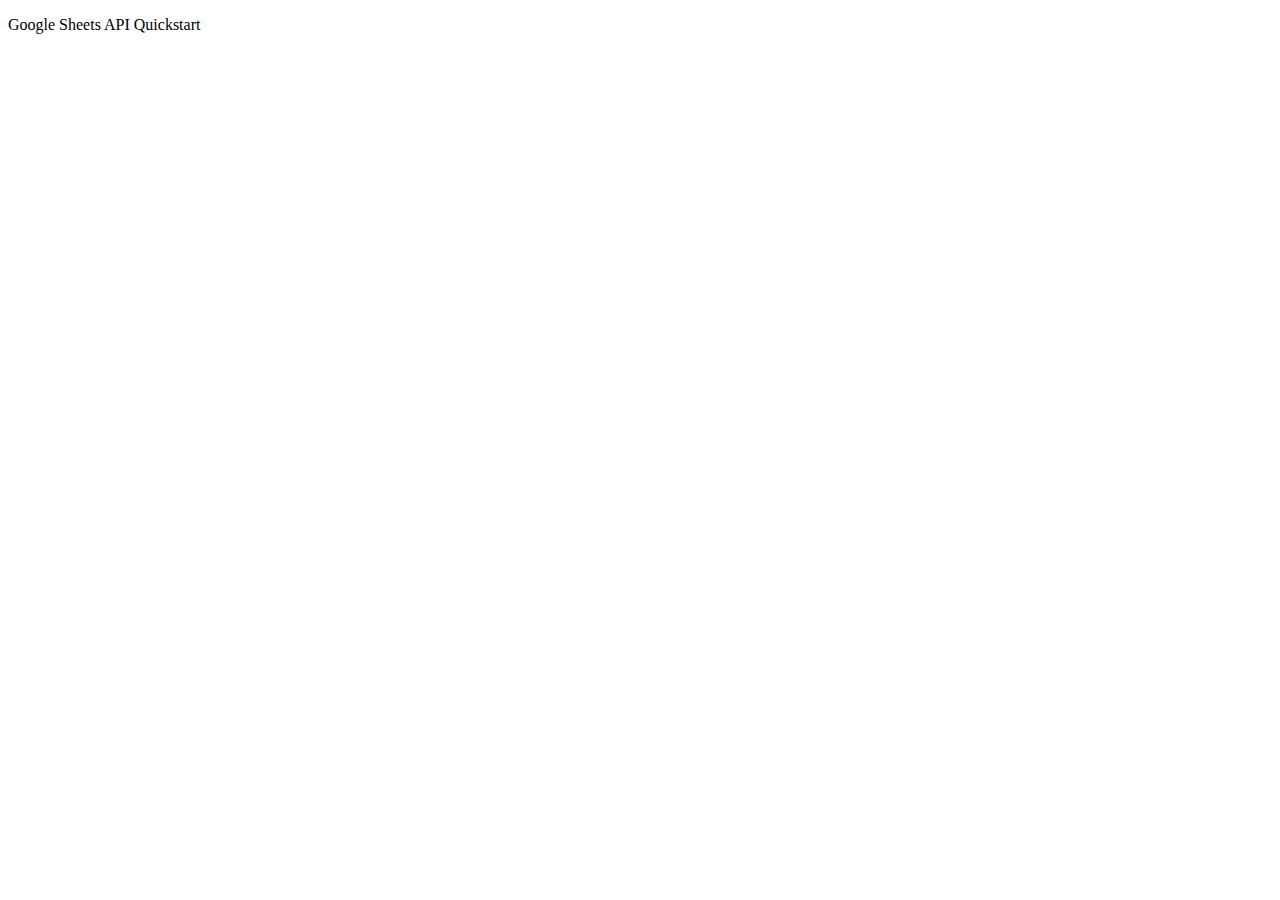
<file: dropin/index.html>
<!--
Copyright 2018 Google LLC
Licensed under the Apache License, Version 2.0 (the "License");
you may not use this file except in compliance with the License.
You may obtain a copy of the License at
    https://www.apache.org/licenses/LICENSE-2.0
Unless required by applicable law or agreed to in writing, software
distributed under the License is distributed on an "AS IS" BASIS,
WITHOUT WARRANTIES OR CONDITIONS OF ANY KIND, either express or implied.
See the License for the specific language governing permissions and
limitations under the License.
-->
<!-- [START sheets_quickstart] -->
<!DOCTYPE html>
<html>
  <head>
    <title>Google Sheets API Quickstart</title>
    <meta charset="utf-8" />
    <meta name="google-site-verification" content="7RxU99aAImEXBdkh_EZRkbC-LWz-3KECtHwl8hVsLHk" />
  </head>
  <body>
    <p>Google Sheets API Quickstart</p>

    <!--Add buttons to initiate auth sequence and sign out-->
    <button id="authorize_button" style="display: none;">Authorize</button>
    <button id="signout_button" style="display: none;">Sign Out</button>

    <pre id="content" style="white-space: pre-wrap;"></pre>

    <script type="text/javascript">
      // Client ID and API key from the Developer Console
      var CLIENT_ID = '66007557508-fltv0dpdo8a0dq1ve1t16pun6nbmh458.apps.googleusercontent.com';
      var API_KEY = 'AIzaSyA2OUu_vBlEvpLu4XR0x4F7P3l4EceF9bc';

      // Array of API discovery doc URLs for APIs used by the quickstart
      var DISCOVERY_DOCS = ["https://sheets.googleapis.com/$discovery/rest?version=v4"];

      // Authorization scopes required by the API; multiple scopes can be
      // included, separated by spaces.
      var SCOPES = "https://www.googleapis.com/auth/spreadsheets.readonly";

      var authorizeButton = document.getElementById('authorize_button');
      var signoutButton = document.getElementById('signout_button');

      /**
       *  On load, called to load the auth2 library and API client library.
       */
      function handleClientLoad() {
        gapi.load('client:auth2', initClient);
      }

      /**
       *  Initializes the API client library and sets up sign-in state
       *  listeners.
       */
      function initClient() {
        gapi.client.init({
          apiKey: API_KEY,
          clientId: CLIENT_ID,
          discoveryDocs: DISCOVERY_DOCS,
          scope: SCOPES
        }).then(function () {
          // Listen for sign-in state changes.
          gapi.auth2.getAuthInstance().isSignedIn.listen(updateSigninStatus);

          // Handle the initial sign-in state.
          updateSigninStatus(gapi.auth2.getAuthInstance().isSignedIn.get());
          authorizeButton.onclick = handleAuthClick;
          signoutButton.onclick = handleSignoutClick;
        }, function(error) {
          appendPre(JSON.stringify(error, null, 2));
        });
      }

      /**
       *  Called when the signed in status changes, to update the UI
       *  appropriately. After a sign-in, the API is called.
       */
      function updateSigninStatus(isSignedIn) {
        if (isSignedIn) {
          authorizeButton.style.display = 'none';
          signoutButton.style.display = 'block';
          listMajors();
        } else {
          authorizeButton.style.display = 'block';
          signoutButton.style.display = 'none';
        }
      }

      /**
       *  Sign in the user upon button click.
       */
      function handleAuthClick(event) {
        gapi.auth2.getAuthInstance().signIn();
      }

      /**
       *  Sign out the user upon button click.
       */
      function handleSignoutClick(event) {
        gapi.auth2.getAuthInstance().signOut();
      }

      /**
       * Append a pre element to the body containing the given message
       * as its text node. Used to display the results of the API call.
       *
       * @param {string} message Text to be placed in pre element.
       */
      function appendPre(message) {
        var pre = document.getElementById('content');
        var textContent = document.createTextNode(message + '\n');
        pre.appendChild(textContent);
      }

      /**
       * Print the names and majors of students in a sample spreadsheet:
       * https://docs.google.com/spreadsheets/d/1BxiMVs0XRA5nFMdKvBdBZjgmUUqptlbs74OgvE2upms/edit
       */
      function listMajors() {
        gapi.client.sheets.spreadsheets.values.get({
          spreadsheetId: '1BxiMVs0XRA5nFMdKvBdBZjgmUUqptlbs74OgvE2upms',
          range: 'Class Data!A2:E',
        }).then(function(response) {
          var range = response.result;
          if (range.values.length > 0) {
            appendPre('Name, Major:');
            for (i = 0; i < range.values.length; i++) {
              var row = range.values[i];
              // Print columns A and E, which correspond to indices 0 and 4.
              appendPre(row[0] + ', ' + row[4]);
            }
          } else {
            appendPre('No data found.');
          }
        }, function(response) {
          appendPre('Error: ' + response.result.error.message);
        });
      }

    </script>

    <script async defer src="https://apis.google.com/js/api.js"
      onload="this.onload=function(){};handleClientLoad()"
      onreadystatechange="if (this.readyState === 'complete') this.onload()">
    </script>
  </body>
</html>
<!-- [END sheets_quickstart] -->
</file>
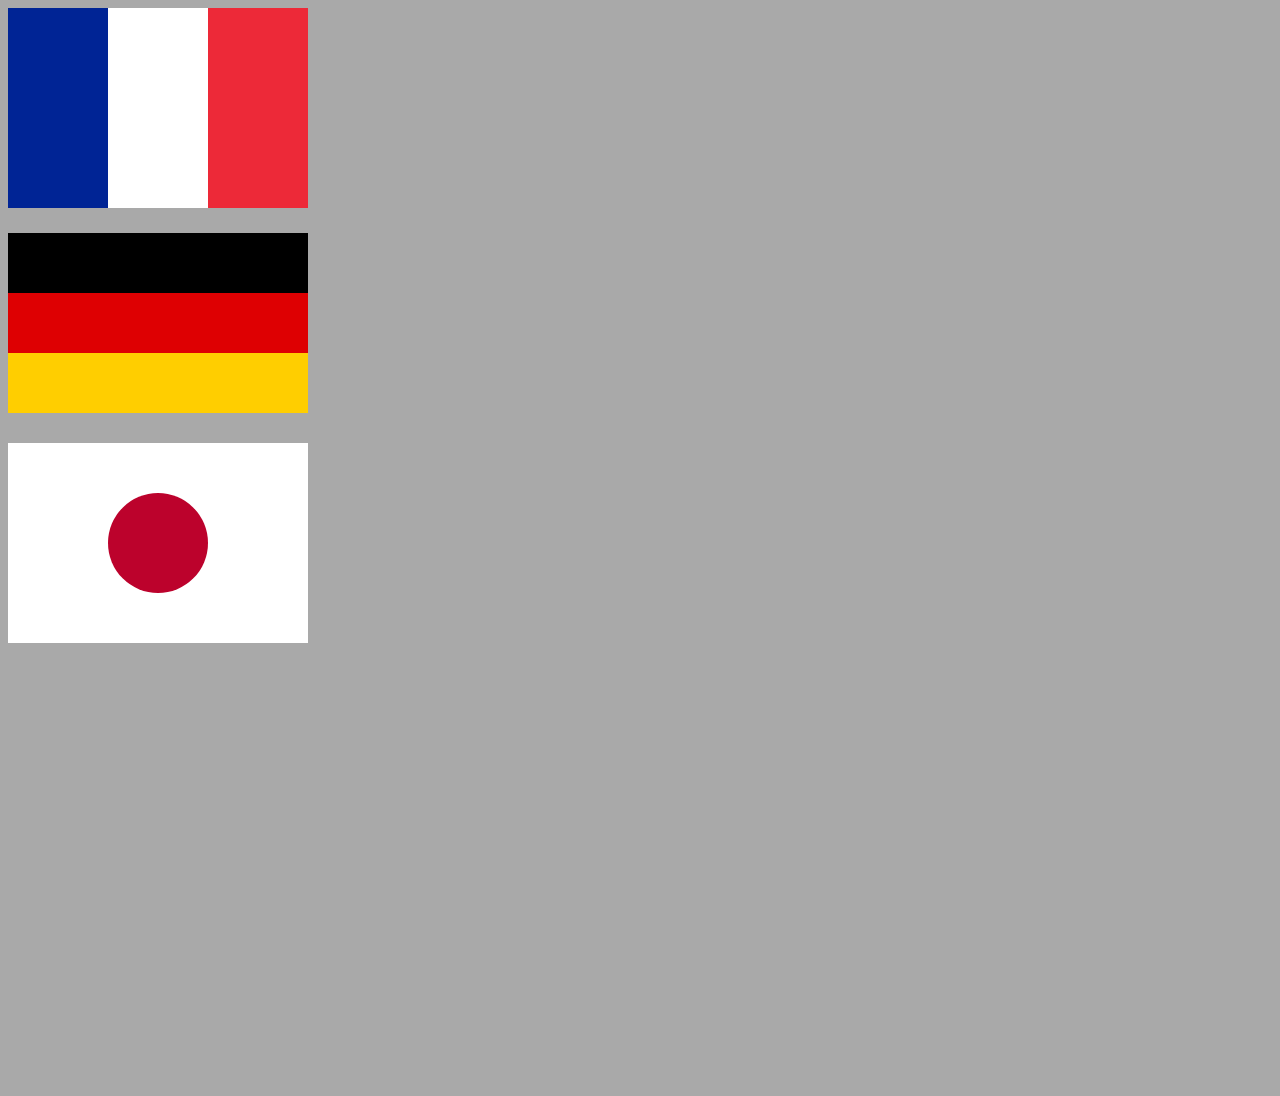
<file: flags/index.html>
<!DOCTYPE html>
<html>
    <head>
        <link href="index.css" rel="stylesheet">
    </head>
    <body>
        <div class="french-1"></div>
        <div class="french-2"></div>
        <div class="french-3"></div>

        <div class="german-1"></div>
        <div class="german-2"></div>
        <div class="german-3"></div> 
        
        <div class="japan-1"></div>
        <div class="japan-2"></div>
    </body>
</html>
</file>
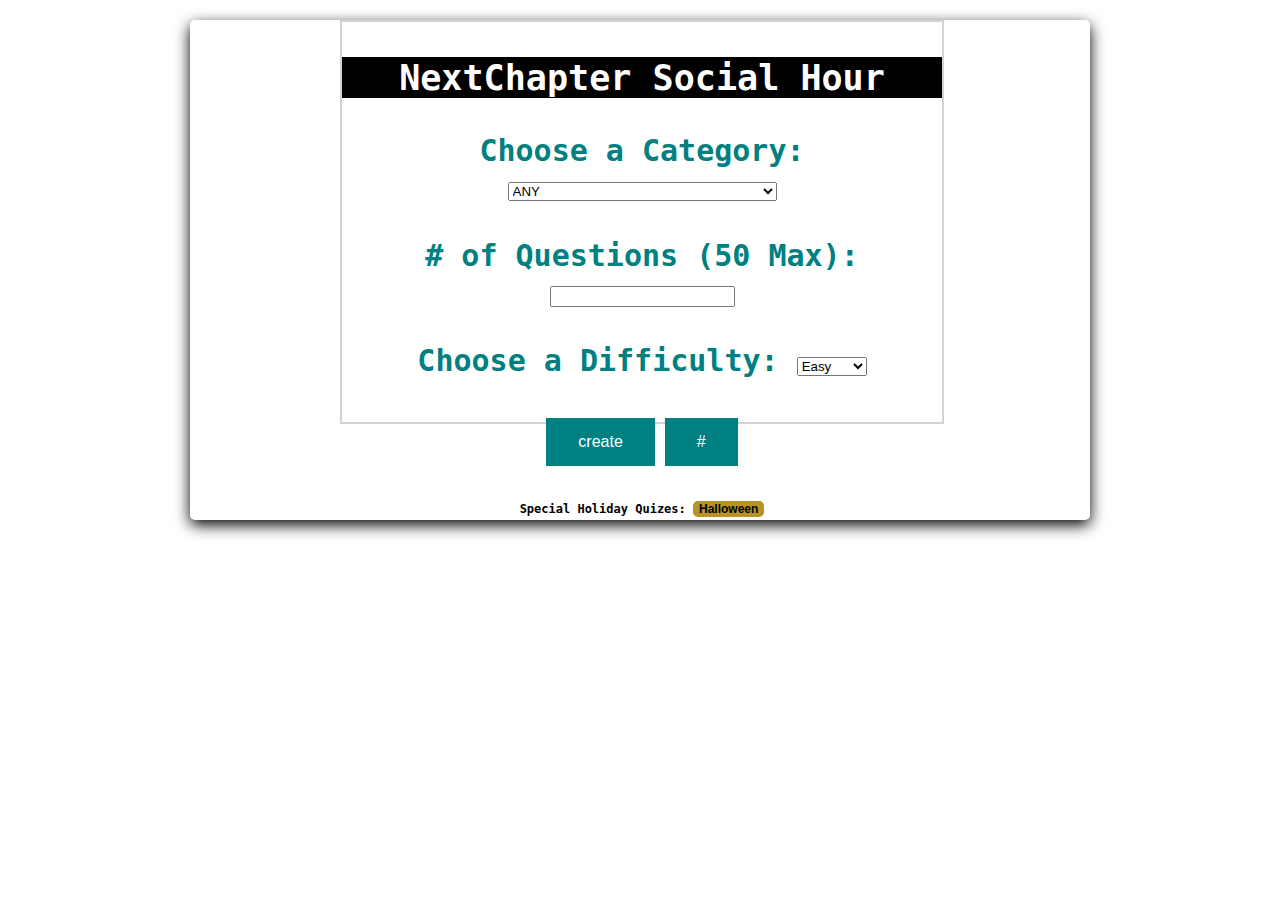
<file: trivia/index.html>
<!DOCTYPE html>
<html lang="en">
<head>
    <meta charset="UTF-8">
    <title>NextChapter Social Hour</title>
    <link rel="stylesheet" href="style.css">
</head>
<body>
    <div id="container">
        <div id="start">
            <h3>NextChapter Social Hour</h3>
        <form id="form">
            <label for="category">Choose a Category:</label>
                    <select name="category" id="category">
                        <option value="1">ANY</option>
                        <option value="9">General Knowledge</option>
                        <option value="10">Entertainment: Books</option>
                        <option value="11">Entertainment: Film</option>
                        <option value="12">Entertainment: Music</option>
                        <option value="13">Entertainment: Musicals & Theatres</option>
                        <option value="14">Entertainment: Television</option>
                        <option value="15">Entertainment: Video Games</option>
                        <option value="16">Entertainment: Board Games</option>
                        <option value="17">Science & Nature</option>
                        <option value="18">Science: Computers</option>
                        <option value="19">Science: Mathematics</option>
                        <option value="20">Mythology</option>
                        <option value="21">Sports</option>
                        <option value="22">Geography</option>
                        <option value="23">History</option>
                        <option value="24">Politics</option>
                        <option value="25">Art</option>
                        <option value="26">Celebrities</option>
                        <option value="27">Animals</option>
                        <option value="28">Vehicles</option>
                        <option value="29">Entertainment: Comics</option>
                        <option value="30">Science: Gadgets</option>
                        <option value="31">Entertainment: Japanese Anime & Manga</option>
                        <option value="32">Entertainment: Cartoon & Animations</option>
                    </select> 
            <br><br>
            <label><span id="ctotal">#</span> of Questions (50 Max):</label>
            <input id="quantity"> 
            <br><br>
            <label for="difficulty">Choose a Difficulty:</label>
                    <select name="difficulty" id="difficulty">
                      <option value="easy">Easy</option>
                      <option value="medium">Medium</option>
                      <option value="hard">Hard</option>
                      <option value="any">Any</option>
                    </select> 
           </form>  
        <br>
            <div id="nonerror">
                <button onclick="create()">create</button><button onclick="howMany()">#</button>   
            </div>
            <div id="error">
                <button onclick="create()">create</button><button onclick="howMany()">#</button>    
            </div>
            <div id="holiday">
                Special Holiday Quizes: <button class="halloween" onclick="runHalloween()">Halloween</button>
            </div>
        </div>
        
        
        <div id="quiz" style="display: none">
            <div id="question"></div>
            <div id="qImg"></div>
            <div id="choices">
                <div class="choice" id="A" onclick="checkAnswer('A')"></div>
                <div class="choice" id="B" onclick="checkAnswer('B')"></div>
                <div class="choice" id="C" onclick="checkAnswer('C')"></div>
                <div class="choice" id="D" onclick="checkAnswer('D')"></div>
            </div>
            <div id="timer">
                <div id="counter"></div>
                <div id="btimeGauge"></div>
                <div id="timeGauge"></div>
                <button onclick="pauseTimer()">Pause</button>
                <button onclick="resumeTimer()">Resume</button>
                <button onclick="resetTimer()">Reset</button>
            </div>
            <div id="progress">
            </div>
        </div>
        <div id="scoreContainer" style="display: none"></div>
    </div>
    
    <script src="questions.js"></script>
    <script src="quiz.js"></script>
</body>
</html>
</file>
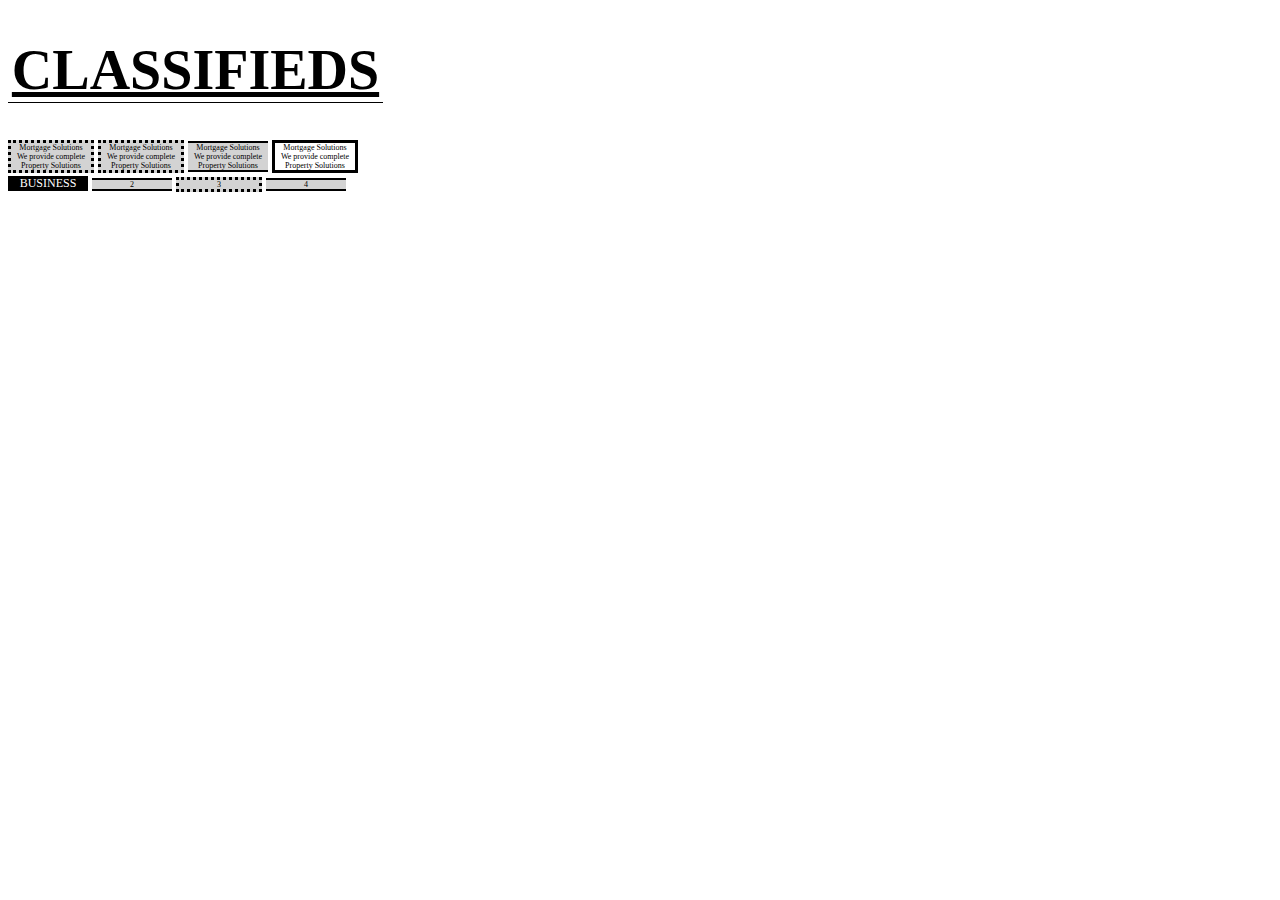
<file: vs/index.html>
<!-- Format the content below -->
<!-- Adapted from The Onion -->
<!DOCTYPE html>
<html>
    <head>
        <link rel="stylesheet" href="css/index.css">
    </head>
    <body>
        <h1>Classifieds</h1>
        <div>
            <span class="col-dotted">Mortgage Solutions<br>We provide complete Property Solutions</span>
            <span class="col-dotted">Mortgage Solutions<br>We provide complete Property Solutions</span>
            <span class="col-grey-background">Mortgage Solutions<br>We provide complete Property Solutions</span>
            <span class="col-bordered">Mortgage Solutions<br>We provide complete Property Solutions</span>
        </div>
        <div>
            <span class="col-black-title">Business</span>
            <span class="col-grey-background">2</span>
            <span class="col-dotted">3</span>
            <span class="col-grey-background">4</span>
        </div>
    </body>
</html>
</file>
<file: bingo/css/index.css>
html,body {
    padding: 0;
    height: 100%;
    margin: 0px;
    overflow: hidden;
}
body {
    display: flex;
    flex-direction: column;
    height: 100%;
}

h1 {
    font-size: 2.3em;
}

header {
    background-color:  #008778;
    flex: 0 0 20px;
    color: white;
    padding: 4px;
}
.slidecontainer{
    vertical-align: bottom;
}
footer {
    
    background-color:  #008778;
    position: fixed; 
    bottom: 0;
    left: 0;
    right: 0;
    height: 30px;
    
}
body > section {
    flex: 1 1 auto;
    flex-direction: row;
    height: 100%;
    display: grid;
    justify-content: top;
}
section > main {
    flex-grow: 1;
    flex-basis: 100%;
    justify-content: center;
    text-align: center;
    padding: 20px;
    overflow: auto;
}
#cards{
    display: none;
}
article {
    border-radius: 5px;
    background-color: #efefef;
    padding: 20px;
    margin-bottom: 20px;
}

table {
    background-color: #008778;
    border-radius: 10px;
    border: 1px solid black;
    padding: 2px;
    margin: 5px;
    text-align: center;
    display: none;
}
th {
    color: black;
    padding: 10px;
}
td, tr {
    padding: 15px 15px 15px 15px;
    background-color: white;
    font-size: 12px;
    text-align: center;
    border: 1px solid black;
}

#squarefree1, #squarefree2, #squarefree3, #squarefree4, #squarefree5, #squarefree6, #squarefree7, #squarefree8, #squarefree9, #squarefree10,
#squarefree11, #squarefree12, #squarefree13, #squarefree14, #squarefree15, #squarefree16, #squarefree17, #squarefree18, #squarefree19, #squarefree20,#squarefree21, #squarefree22, #squarefree23, #squarefree24, #squarefree25, #squarefree26, #squarefree27, #squarefree28, #squarefree29, #squarefree30, #squarefree31, #squarefree32, #squarefree33, #squarefree34, #squarefree35, #squarefree36, #squarefree37, #squarefree38, #squarefree39, #squarefree40{
    font-size: 6px;
}
span {
    text-align: center;
}

header,
body > section,
footer,
main article {
    display: flex;
    justify-content: center;
    font-weight: bold;
}

#offcanvas-left,
#offcanvas-right,
footer,
header,
main article {
    align-items: center;
}

.blue { background-color: #0000ff; }
.red { background-color: #FF6B45; }
.green { background-color: #99CC99; }
.yellow { background-color: #FFBF00; }
.cardtitle { 
    font-size: 20px;
    background-color: #006B6B;
    color: whitesmoke;
    font-style: bold;
}

#squarefree { font-size: .5em; }

.slidecontainer {
  width: 100%;
}

.button {
  background-color:  #FFB500;
  color: white;
  border: 2px;
  padding: 15px 20px;
  text-align: center;
  text-decoration: none;
  display: inline-block;
  font-size: 18px;
  margin: 10px 10px;
  cursor: pointer;
  border-radius: 30px;
}

.alert-button {
  background-color: #FF4E4B;
  color: white;
  border: 2px;
  padding: 15px 20px;
  text-align: center;
  text-decoration: none;
  display: inline-block;
  font-size: 18px;
  margin: 10px 10px;
  cursor: pointer;
  border-radius: 30px;
}

#cardselecttable {
    display: flex;
}


.slidecontainer {
  width: 100%; /* Width of the outside container */
}

/* The slider itself */
.slider {
  -webkit-appearance: none;  /* Override default CSS styles */
  appearance: none;
  width: 100%; /* Full-width */
  height: 25px; /* Specified height */
  background: #d3d3d3; /* Grey background */
  outline: none; /* Remove outline */
  opacity: 0.7; /* Set transparency (for mouse-over effects on hover) */
  -webkit-transition: .2s; /* 0.2 seconds transition on hover */
  transition: opacity .2s;
}

/* Mouse-over effects */
.slider:hover {
  opacity: 1; /* Fully shown on mouse-over */
}

/* The slider handle (use -webkit- (Chrome, Opera, Safari, Edge) and -moz- (Firefox) to override default look) */
.slider::-webkit-slider-thumb {
  -webkit-appearance: none; /* Override default look */
  appearance: none;
  width: 25px; /* Set a specific slider handle width */
  height: 25px; /* Slider handle height */
  background: #60C659; /* Green background */
  cursor: pointer; /* Cursor on hover */
}

.slider::-moz-range-thumb {
  width: 25px; /* Set a specific slider handle width */
  height: 25px; /* Slider handle height */
  background: #FFAC00; /* Yellow background */
  cursor: pointer; /* Cursor on hover */
}
</file>
<file: flags/index.css>
.french-1 {
    background-color: #002495;
    width: 100px;
    height: 200px;
}
.french-2 {
    background-color: #ffffff;
    width: 100px;
    height: 200px;
    position: relative;
    left: 100px;
    bottom: 200px;
}
.french-3 {
    background-color: #ED2938;
    width: 100px;
    height: 200px;
    position: relative;
    left: 200px;
    bottom: 400px;
}

.german-1 {
    background-color: #000000;
    width: 300px;
    height: 60px;
    position: relative;
    bottom: 375px;
}

.german-2 {
    background-color: #DE0002;
    width: 300px;
    height: 60px;
    position: relative;
    bottom: 375px;
}

.german-3 {
    background-color: #FFCE00;
    width: 300px;
    height: 60px;
    position: relative;
    bottom: 375px;
}

.japan-1 {
    background-color: white;
    width: 300px;
    height: 200px;
    position: relative;
    bottom: 345px;
}

.japan-2 {
    background-color: #BC022C;
    width: 100px;
    height: 100px;
    position: relative;
    bottom: 495px;
    left: 100px;
    border-radius: 50px;
}

html {
    background-color: darkgrey;
}
</file>
<file: trivia/style.css>
body{
    font-size: 20px;
    font-family: monospace;
}

#container{
    margin : 20px auto;
    background-color: white;
    height: 500px;
    width : 900px;
    border-radius: 5px;
    box-shadow: 0px 5px 15px 0px;
    position: relative;
}
#start{
    margin-left: 150px;
    font-size: 1.5em;
    font-weight: bolder;
    width:600px;
    height:400px;
    border : 2px solid lightgrey;
    text-align: center;
    color : teal;
}
#start h3{
    color : white;
    background-color: black;
}
#error button{
      background-color: teal; /* Green */
      opacity: 1;    
      border: none;
      color: white;
      padding: 15px 32px;
      margin: 5px;
      text-align: center;
      text-decoration: none;
      display: inline-block;
      font-size: 16px;
      align-content: center;
}
#nonerror button{
      background-color: teal; /* Green */
      opacity: 1;    
      border: none;
      color: white;
      padding: 15px 32px;
      margin: 5px;
      text-align: center;
      text-decoration: none;
      display: inline-block;
      font-size: 16px;
      align-content: center;
}
#error{
    display: none;
    color: red;
}

#qImg{
    width : 200px;
    height : 200px;
    position: absolute;
    left : 0px;
    top : 0px;
}
#qImg img{
    width : 200px;
    height : 200px;
    border-top-left-radius: 5px;
}

#question{
    width: 700px;
    height : 275px;
    position: absolute;
    right:0;
    top:0;
}
#question p{
    margin : 0;
    padding : 5px;
    font-size: 1.25em;
}

#choices{
    width : 680px;
    position: absolute;
    right : 0;
    top : 150px;
    padding : 10px
}
.choice{
    display: inline-block;
    width : 135px;
    text-align: center;
    border : 1px solid grey;
    border-radius: 5px;
    cursor: pointer;
    padding : 5px;
}
.choice:hover{
    border : 2px solid grey;
    font-weight: bold;
}

#holiday{
    color: black;
    font-size: 12px;
    padding-top: 30px
}
.halloween{
    background-color: #b69322; /* Green */
    border: none;
    color: black;
    border-radius: 5px;
    text-align: center;
    text-decoration: none;
    display: inline-block;
    font-size: 12px;
    font-weight: bold;"
}

#timer{
    position: absolute;
    height : 130px;
    width : 200px;
    bottom : 0px;
    text-align: center;
}
#counter{
    font-size: 3em;
}
#btimeGauge{
    width : 150px;
    height : 10px;
    border-radius: 10px;
    background-color: lightgray;
    margin-left : 25px;
}
#timeGauge{
    height : 10px;
    border-radius: 10px;
    background-color: mediumseagreen;
    margin-top : -10px;
    margin-left : 25px;
}
#progress{
    width : 500px;
    position: absolute;
    bottom : 0px;
    right : 0px;
    padding:5px;
    text-align: right;
}
.prog{
    width : 25px;
    height : 25px;
    border: 1px solid #000;
    display: inline-block;
    border-radius: 50%;
    margin-left : 5px;
    margin-right : 5px;
}
#scoreContainer{
    margin : 20px auto;
    background-color: white;
    opacity: 0.9;
    height: 300px;
    width : 700px;
    border-radius: 5px;
    box-shadow: 0px 5px 15px 0px;
    position: relative;
    display: none;
}
#scoreContainer img{
    position: absolute;
    top:100px;
    left:325px;
}
#scoreContainer p{
    position: absolute;
    display: block;
    width : 59px;
    height :59px;
    top:130px;
    left:325px;
    font-size: 1.5em;
    font-weight: bold;
    text-align: center;
}
#scoreContainer button{
      background-color: teal; /* Green */
      opacity: 1;    
      border: none;
      color: white;
      margin: 50px;
      padding: 15px 32px;
      text-align: center;
      text-decoration: none;
      display: inline-block;
      font-size: 16px;
      align-content: center;
}
</file>
<file: vs/css/index.css>
h1 {
    color: #000;
    text-align: center;
    font-size: 56px;
    text-transform: uppercase;
    text-decoration:underline;
    border-bottom: 1px solid;
    width: 375px;
}
.col-bordered{
    width: 80px;
    font-size: 8px;
    display: inline-block;
    border-style: solid;
    text-align: center;
}

.col-dotted{
    width: 80px;
    font-size: 8px;
    display: inline-block;
    border-style: dotted;
    background-color: lightgrey;
    text-align: center;
}

.col-grey-background {
    width: 80px;
    font-size: 8px;
    display: inline-block;
    border-top: 2px solid #000;
    border-bottom: 2px solid #000;
    background-color: lightgrey;
    text-align: center;
}

.col-black-title {
    width: 80px;
    font-size: 12px;
    display: inline-block;
    background-color: #000;
    color: white;
    text-align: center;
    text-transform: uppercase;
}
</file>
